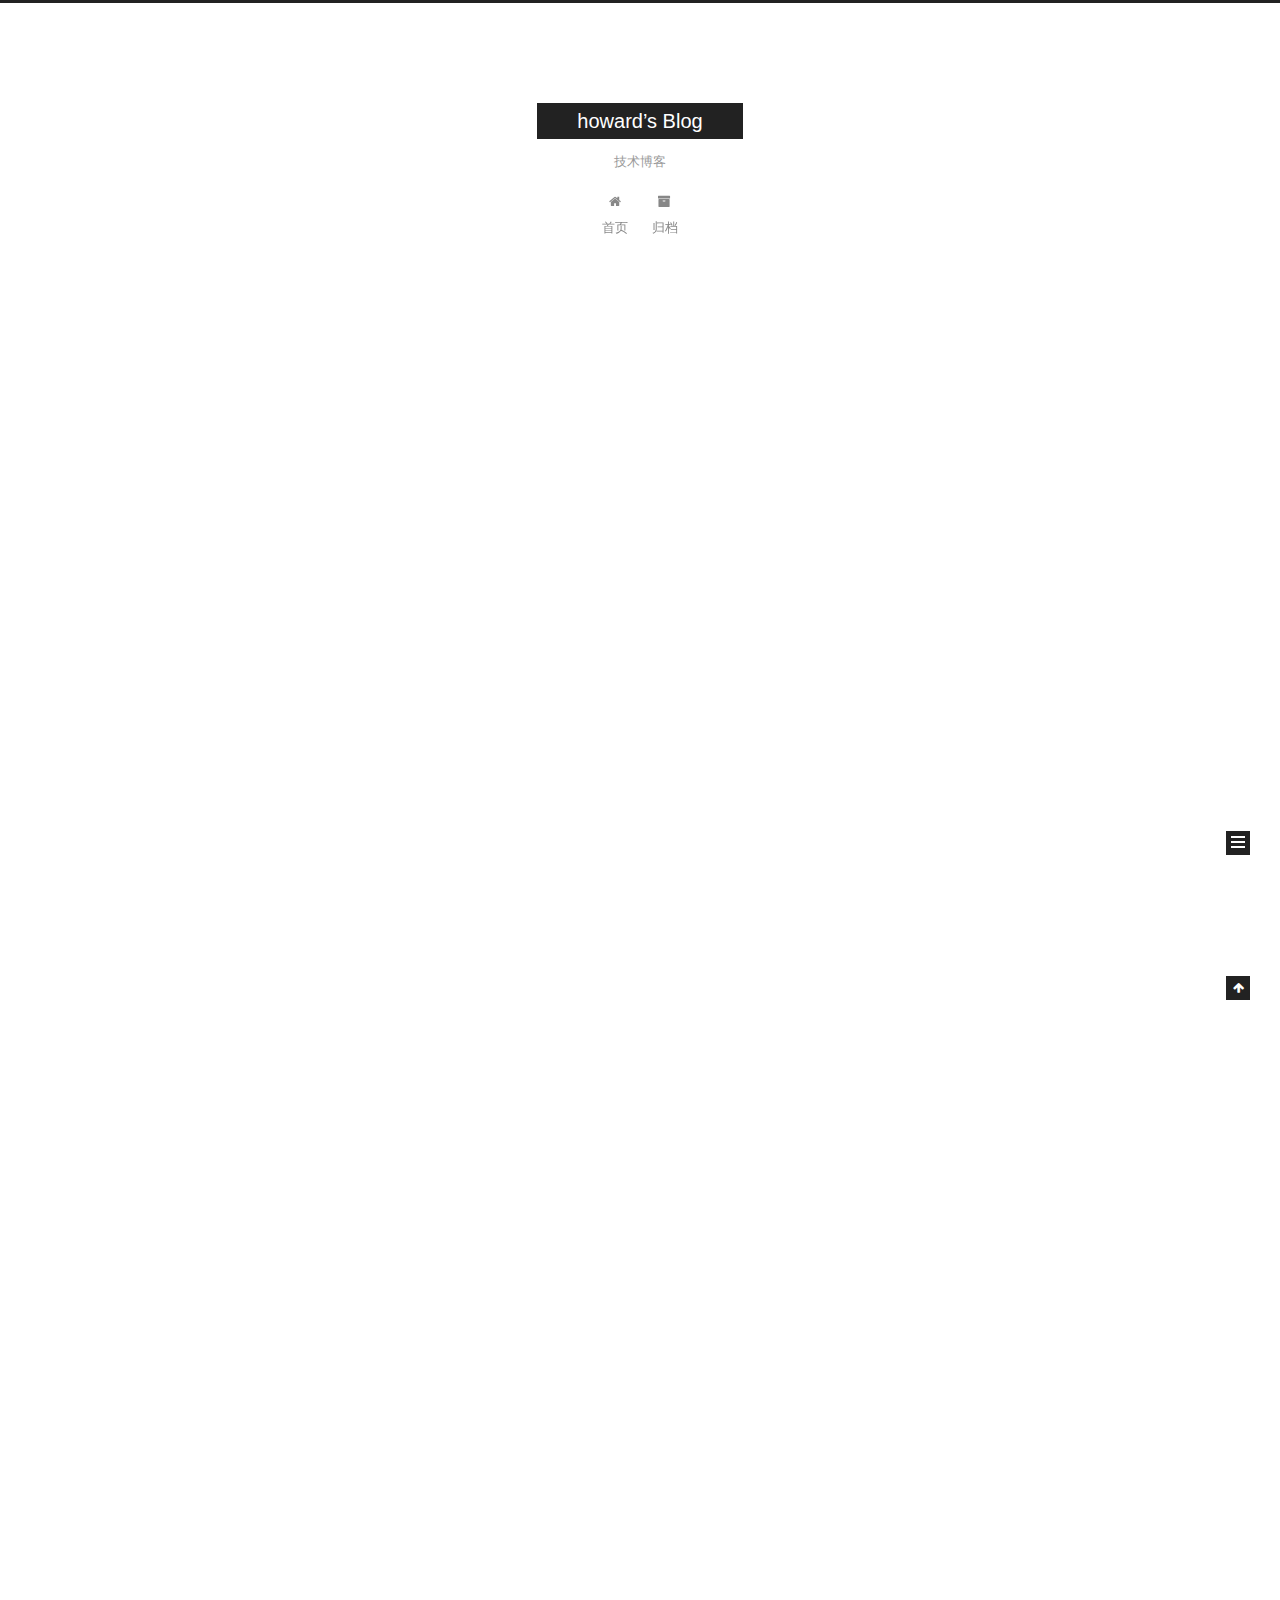
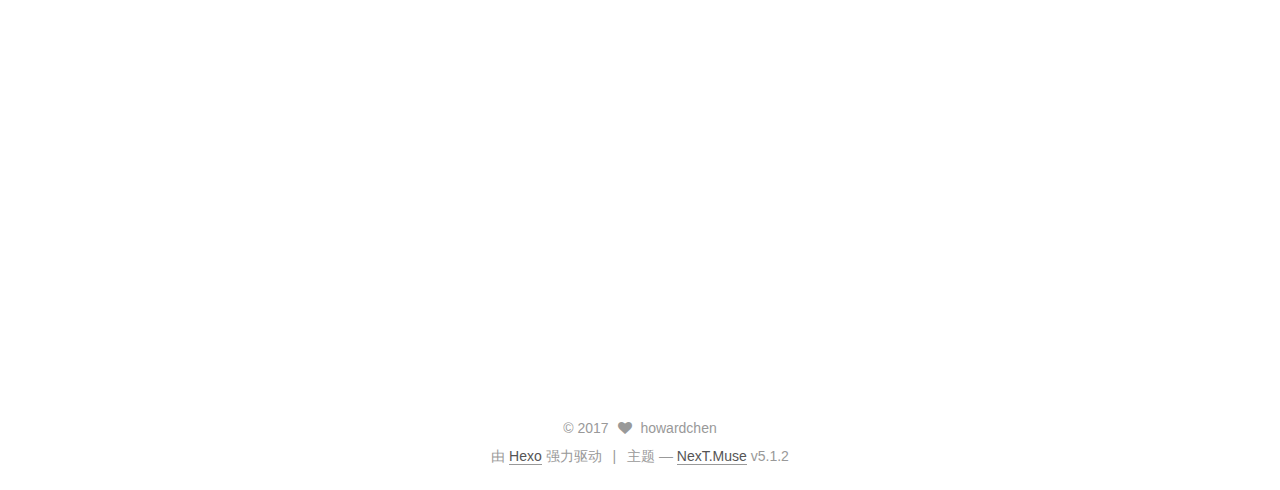
<file: index.html>
<!DOCTYPE html>



  


<html class="theme-next muse use-motion" lang="zh-Hans">
<head>
  <meta charset="UTF-8"/>
<meta http-equiv="X-UA-Compatible" content="IE=edge" />
<meta name="viewport" content="width=device-width, initial-scale=1, maximum-scale=1"/>
<meta name="theme-color" content="#222">









<meta http-equiv="Cache-Control" content="no-transform" />
<meta http-equiv="Cache-Control" content="no-siteapp" />
















  
  
  <link href="/lib/fancybox/source/jquery.fancybox.css?v=2.1.5" rel="stylesheet" type="text/css" />







<link href="/lib/font-awesome/css/font-awesome.min.css?v=4.6.2" rel="stylesheet" type="text/css" />

<link href="/css/main.css?v=5.1.2" rel="stylesheet" type="text/css" />


  <meta name="keywords" content="Hexo, NexT" />








  <link rel="shortcut icon" type="image/x-icon" href="/favicon.ico?v=5.1.2" />






<meta name="description" content="技术博客">
<meta property="og:type" content="website">
<meta property="og:title" content="howard’s Blog">
<meta property="og:url" content="http://chenhaoyang.xyz/index.html">
<meta property="og:site_name" content="howard’s Blog">
<meta property="og:description" content="技术博客">
<meta property="og:locale" content="zh-Hans">
<meta name="twitter:card" content="summary">
<meta name="twitter:title" content="howard’s Blog">
<meta name="twitter:description" content="技术博客">



<script type="text/javascript" id="hexo.configurations">
  var NexT = window.NexT || {};
  var CONFIG = {
    root: '/',
    scheme: 'Muse',
    version: '5.1.2',
    sidebar: {"position":"left","display":"post","offset":12,"offset_float":12,"b2t":false,"scrollpercent":false,"onmobile":false},
    fancybox: true,
    tabs: true,
    motion: {"enable":true,"async":false,"transition":{"post_block":"fadeIn","post_header":"slideDownIn","post_body":"slideDownIn","coll_header":"slideLeftIn"}},
    duoshuo: {
      userId: '0',
      author: '博主'
    },
    algolia: {
      applicationID: '',
      apiKey: '',
      indexName: '',
      hits: {"per_page":10},
      labels: {"input_placeholder":"Search for Posts","hits_empty":"We didn't find any results for the search: ${query}","hits_stats":"${hits} results found in ${time} ms"}
    }
  };
</script>



  <link rel="canonical" href="http://chenhaoyang.xyz/"/>





  <title>howard’s Blog</title>
  








</head>

<body itemscope itemtype="http://schema.org/WebPage" lang="zh-Hans">

  
  
    
  

  <div class="container sidebar-position-left 
  page-home">
    <div class="headband"></div>

    <header id="header" class="header" itemscope itemtype="http://schema.org/WPHeader">
      <div class="header-inner"><div class="site-brand-wrapper">
  <div class="site-meta ">
    

    <div class="custom-logo-site-title">
      <a href="/"  class="brand" rel="start">
        <span class="logo-line-before"><i></i></span>
        <span class="site-title">howard’s Blog</span>
        <span class="logo-line-after"><i></i></span>
      </a>
    </div>
      
        <p class="site-subtitle">技术博客</p>
      
  </div>

  <div class="site-nav-toggle">
    <button>
      <span class="btn-bar"></span>
      <span class="btn-bar"></span>
      <span class="btn-bar"></span>
    </button>
  </div>
</div>

<nav class="site-nav">
  

  
    <ul id="menu" class="menu">
      
        
        <li class="menu-item menu-item-home">
          <a href="/" rel="section">
            
              <i class="menu-item-icon fa fa-fw fa-home"></i> <br />
            
            首页
          </a>
        </li>
      
        
        <li class="menu-item menu-item-archives">
          <a href="/archives/" rel="section">
            
              <i class="menu-item-icon fa fa-fw fa-archive"></i> <br />
            
            归档
          </a>
        </li>
      

      
    </ul>
  

  
</nav>



 </div>
    </header>

    <main id="main" class="main">
      <div class="main-inner">
        <div class="content-wrap">
          <div id="content" class="content">
            
  <section id="posts" class="posts-expand">
    
      

  

  
  
  

  <article class="post post-type-normal" itemscope itemtype="http://schema.org/Article">
  
  
  
  <div class="post-block">
    <link itemprop="mainEntityOfPage" href="http://chenhaoyang.xyz/2017/09/21/hello-hexo/">

    <span hidden itemprop="author" itemscope itemtype="http://schema.org/Person">
      <meta itemprop="name" content="howardchen">
      <meta itemprop="description" content="">
      <meta itemprop="image" content="/images/avatar.gif">
    </span>

    <span hidden itemprop="publisher" itemscope itemtype="http://schema.org/Organization">
      <meta itemprop="name" content="howard’s Blog">
    </span>

    
      <header class="post-header">

        
        
          <h1 class="post-title" itemprop="name headline">
                
                <a class="post-title-link" href="/2017/09/21/hello-hexo/" itemprop="url">hello hexo</a></h1>
        

        <div class="post-meta">
          <span class="post-time">
            
              <span class="post-meta-item-icon">
                <i class="fa fa-calendar-o"></i>
              </span>
              
                <span class="post-meta-item-text">发表于</span>
              
              <time title="创建于" itemprop="dateCreated datePublished" datetime="2017-09-21T16:14:58+08:00">
                2017-09-21
              </time>
            

            

            
          </span>

          

          
            
          

          
          

          

          

          

        </div>
      </header>
    

    
    
    
    <div class="post-body" itemprop="articleBody">

      
      

      
        
          
            <p>APPstore更改：<br>·美梨管店-手机上的全能店长<br>APP关键词修改：<br>美甲帮、美甲店、美甲、经营、管理、会员系统、记账软件、美业、店务通<br>介绍：<br>美梨管店，手机里的全能店长<br>美甲帮店务通正式更名为“美梨管店”<br>美梨管店，万家美甲店的选择。专注支持美甲店经营，软件服务全部免费。<br>【特色店员端】<br>-自动统计员工业绩，激发店员积极性<br>-店主员工权限有区分，保护店铺数据信息<br>【经营数据】<br>-生成数据报表，经营情况一目了然<br>-生成员工业绩报表，奖罚有依据<br>【买单记账】<br>-开通特色店员端，全店记账，高效有序<br>-会员消费智能扣卡，快速准确<br>-模拟店铺买单场景，先签字，后扣卡<br>【多种会员卡】<br>-储值卡、次卡、集戳卡等，形式多样更懂你<br>-支持记录附赠项目，满足多种办卡需要<br>【会员系统】<br>-会员信息统一管理，一键查询，快速买单<br>-备注会员信息，建立会员档案<br>-关注官方公众号，耗卡实时有提醒<br>【员工提成】<br>-月末薪资自动算，结算工资不用愁<br>-多种提成方式，总有一种你能用<br>【海报模板】<br>-每周五上新海报模板，助力店铺宣传活动<br>-专业人员操刀制作，独家成品海报&amp;文案<br>-自带预约二维码，扫一扫方便预约<br>【顾客预约】<br>-自动生成预约二维码，客人微信扫一扫自助预约<br>-关注官方公众号，预约实时有提醒<br>【微信小程序】<br>-客人有微信就能用，免下载、免安装<br>-一键导入美甲帮海量款式，客人选款不重样<br>-选款成功一键预约，减少客人等待时间<br>-预设优惠券，吸引客人领券消费<br>丢掉你的记账本，感受美梨管店带来的智能和贴心吧！<br>更新：<br>·美甲帮店务通正式更名为美梨管店<br>·美梨管店所有功能开放免费<br>· 新注册用户需身份验证方可开店<br>·支持了ios11<br>APPstore图片<br>·特色顾客系统，轻松管理会员<br>·消费预约通知，微信实时接收<br>·每周海报模板，添彩拓客活动<br>·激活小程序，客人微信自助选款</p>

          
        
      
    </div>
    
    
    

    

    

    

    <footer class="post-footer">
      

      

      

      
      
        <div class="post-eof"></div>
      
    </footer>
  </div>
  
  
  
  </article>


    
  </section>

  


          </div>
          


          

        </div>
        
          
  
  <div class="sidebar-toggle">
    <div class="sidebar-toggle-line-wrap">
      <span class="sidebar-toggle-line sidebar-toggle-line-first"></span>
      <span class="sidebar-toggle-line sidebar-toggle-line-middle"></span>
      <span class="sidebar-toggle-line sidebar-toggle-line-last"></span>
    </div>
  </div>

  <aside id="sidebar" class="sidebar">
    
    <div class="sidebar-inner">

      

      

      <section class="site-overview sidebar-panel sidebar-panel-active">
        <div class="site-author motion-element" itemprop="author" itemscope itemtype="http://schema.org/Person">
          
            <p class="site-author-name" itemprop="name">howardchen</p>
            <p class="site-description motion-element" itemprop="description">技术博客</p>
        </div>

        <nav class="site-state motion-element">

          
            <div class="site-state-item site-state-posts">
            
              <a href="/archives/">
            
                <span class="site-state-item-count">1</span>
                <span class="site-state-item-name">日志</span>
              </a>
            </div>
          

          

          

        </nav>

        

        <div class="links-of-author motion-element">
          
        </div>

        
        

        
        

        


      </section>

      

      

    </div>
  </aside>


        
      </div>
    </main>

    <footer id="footer" class="footer">
      <div class="footer-inner">
        <div class="copyright" >
  
  &copy; 
  <span itemprop="copyrightYear">2017</span>
  <span class="with-love">
    <i class="fa fa-heart"></i>
  </span>
  <span class="author" itemprop="copyrightHolder">howardchen</span>

  
</div>


  <div class="powered-by">由 <a class="theme-link" href="https://hexo.io">Hexo</a> 强力驱动</div>

  <span class="post-meta-divider">|</span>

  <div class="theme-info">主题 &mdash; <a class="theme-link" href="https://github.com/iissnan/hexo-theme-next">NexT.Muse</a> v5.1.2</div>


        







        
      </div>
    </footer>

    
      <div class="back-to-top">
        <i class="fa fa-arrow-up"></i>
        
      </div>
    

  </div>

  

<script type="text/javascript">
  if (Object.prototype.toString.call(window.Promise) !== '[object Function]') {
    window.Promise = null;
  }
</script>









  












  
  <script type="text/javascript" src="/lib/jquery/index.js?v=2.1.3"></script>

  
  <script type="text/javascript" src="/lib/fastclick/lib/fastclick.min.js?v=1.0.6"></script>

  
  <script type="text/javascript" src="/lib/jquery_lazyload/jquery.lazyload.js?v=1.9.7"></script>

  
  <script type="text/javascript" src="/lib/velocity/velocity.min.js?v=1.2.1"></script>

  
  <script type="text/javascript" src="/lib/velocity/velocity.ui.min.js?v=1.2.1"></script>

  
  <script type="text/javascript" src="/lib/fancybox/source/jquery.fancybox.pack.js?v=2.1.5"></script>


  


  <script type="text/javascript" src="/js/src/utils.js?v=5.1.2"></script>

  <script type="text/javascript" src="/js/src/motion.js?v=5.1.2"></script>



  
  

  <script type="text/javascript" src="/js/src/scrollspy.js?v=5.1.2"></script>
<script type="text/javascript" src="/js/src/post-details.js?v=5.1.2"></script>


  

  


  <script type="text/javascript" src="/js/src/bootstrap.js?v=5.1.2"></script>



  


  




	





  





  








  





  

  

  

  

  

  

</body>
</html>
</file>
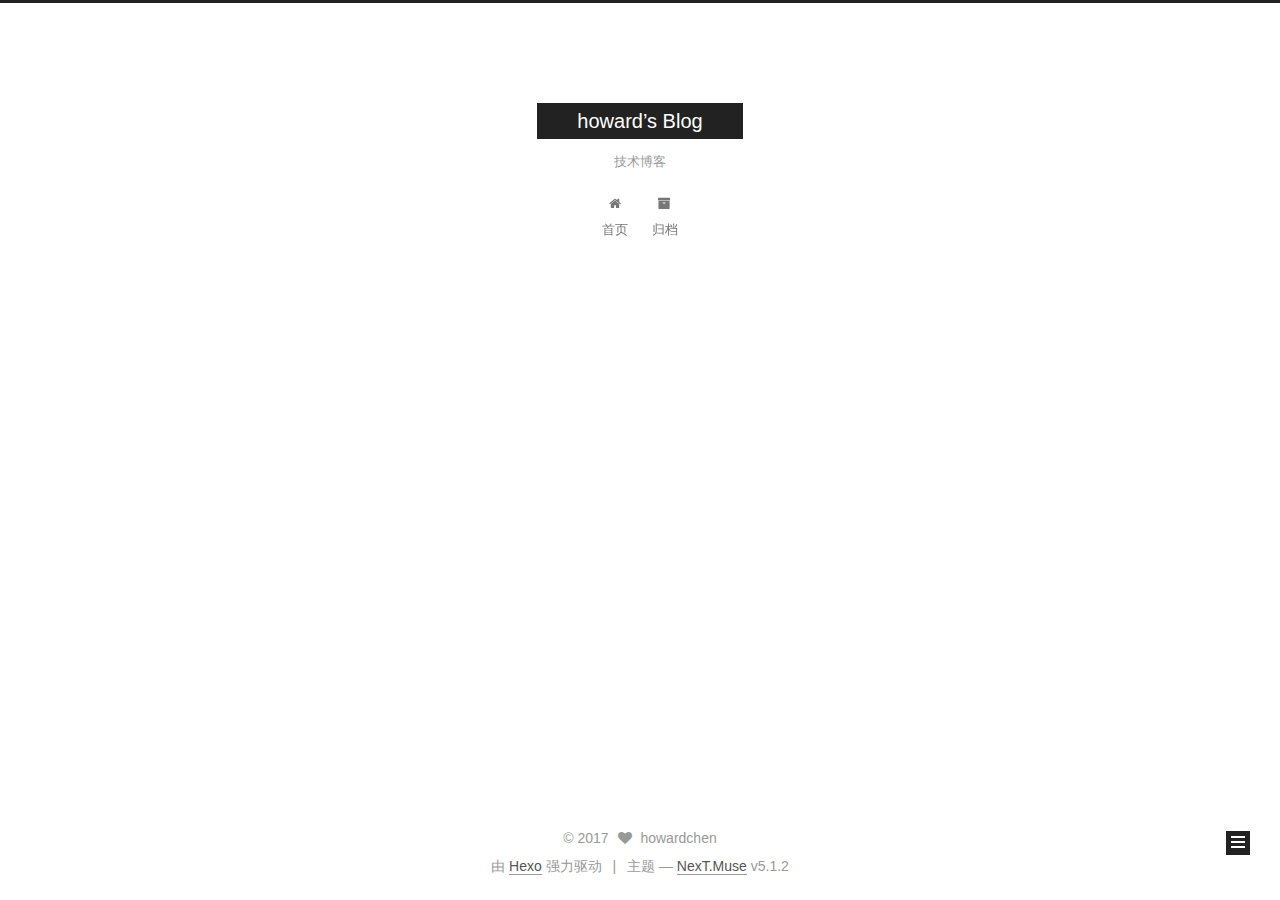
<file: archives/index.html>
<!DOCTYPE html>



  


<html class="theme-next muse use-motion" lang="zh-Hans">
<head>
  <meta charset="UTF-8"/>
<meta http-equiv="X-UA-Compatible" content="IE=edge" />
<meta name="viewport" content="width=device-width, initial-scale=1, maximum-scale=1"/>
<meta name="theme-color" content="#222">









<meta http-equiv="Cache-Control" content="no-transform" />
<meta http-equiv="Cache-Control" content="no-siteapp" />
















  
  
  <link href="/lib/fancybox/source/jquery.fancybox.css?v=2.1.5" rel="stylesheet" type="text/css" />







<link href="/lib/font-awesome/css/font-awesome.min.css?v=4.6.2" rel="stylesheet" type="text/css" />

<link href="/css/main.css?v=5.1.2" rel="stylesheet" type="text/css" />


  <meta name="keywords" content="Hexo, NexT" />








  <link rel="shortcut icon" type="image/x-icon" href="/favicon.ico?v=5.1.2" />






<meta name="description" content="技术博客">
<meta property="og:type" content="website">
<meta property="og:title" content="howard’s Blog">
<meta property="og:url" content="http://chenhaoyang.xyz/archives/index.html">
<meta property="og:site_name" content="howard’s Blog">
<meta property="og:description" content="技术博客">
<meta property="og:locale" content="zh-Hans">
<meta name="twitter:card" content="summary">
<meta name="twitter:title" content="howard’s Blog">
<meta name="twitter:description" content="技术博客">



<script type="text/javascript" id="hexo.configurations">
  var NexT = window.NexT || {};
  var CONFIG = {
    root: '/',
    scheme: 'Muse',
    version: '5.1.2',
    sidebar: {"position":"left","display":"post","offset":12,"offset_float":12,"b2t":false,"scrollpercent":false,"onmobile":false},
    fancybox: true,
    tabs: true,
    motion: {"enable":true,"async":false,"transition":{"post_block":"fadeIn","post_header":"slideDownIn","post_body":"slideDownIn","coll_header":"slideLeftIn"}},
    duoshuo: {
      userId: '0',
      author: '博主'
    },
    algolia: {
      applicationID: '',
      apiKey: '',
      indexName: '',
      hits: {"per_page":10},
      labels: {"input_placeholder":"Search for Posts","hits_empty":"We didn't find any results for the search: ${query}","hits_stats":"${hits} results found in ${time} ms"}
    }
  };
</script>



  <link rel="canonical" href="http://chenhaoyang.xyz/archives/"/>





  <title>归档 | howard’s Blog</title>
  








</head>

<body itemscope itemtype="http://schema.org/WebPage" lang="zh-Hans">

  
  
    
  

  <div class="container sidebar-position-left page-archive">
    <div class="headband"></div>

    <header id="header" class="header" itemscope itemtype="http://schema.org/WPHeader">
      <div class="header-inner"><div class="site-brand-wrapper">
  <div class="site-meta ">
    

    <div class="custom-logo-site-title">
      <a href="/"  class="brand" rel="start">
        <span class="logo-line-before"><i></i></span>
        <span class="site-title">howard’s Blog</span>
        <span class="logo-line-after"><i></i></span>
      </a>
    </div>
      
        <p class="site-subtitle">技术博客</p>
      
  </div>

  <div class="site-nav-toggle">
    <button>
      <span class="btn-bar"></span>
      <span class="btn-bar"></span>
      <span class="btn-bar"></span>
    </button>
  </div>
</div>

<nav class="site-nav">
  

  
    <ul id="menu" class="menu">
      
        
        <li class="menu-item menu-item-home">
          <a href="/" rel="section">
            
              <i class="menu-item-icon fa fa-fw fa-home"></i> <br />
            
            首页
          </a>
        </li>
      
        
        <li class="menu-item menu-item-archives">
          <a href="/archives/" rel="section">
            
              <i class="menu-item-icon fa fa-fw fa-archive"></i> <br />
            
            归档
          </a>
        </li>
      

      
    </ul>
  

  
</nav>



 </div>
    </header>

    <main id="main" class="main">
      <div class="main-inner">
        <div class="content-wrap">
          <div id="content" class="content">
            

  
  
  
  <div class="post-block archive">
    <div id="posts" class="posts-collapse">
      <span class="archive-move-on"></span>

      <span class="archive-page-counter">
        
        
        
          
        
        嗯..! 目前共计 1 篇日志。 继续努力。
      </span>

      

        
        
        

        
          
          <div class="collection-title">
            <h1 class="archive-year" id="archive-year-2017">2017</h1>
          </div>
        
        

        

  <article class="post post-type-normal" itemscope itemtype="http://schema.org/Article">
    <header class="post-header">

      <h2 class="post-title">
        
            <a class="post-title-link" href="/2017/09/21/hello-hexo/" itemprop="url">
              
                <span itemprop="name">hello hexo</span>
              
            </a>
        
      </h2>

      <div class="post-meta">
        <time class="post-time" itemprop="dateCreated"
              datetime="2017-09-21T16:14:58+08:00"
              content="2017-09-21" >
          09-21
        </time>
      </div>

    </header>
  </article>



      

    </div>
  </div>
  
  
  

  



          </div>
          


          

        </div>
        
          
  
  <div class="sidebar-toggle">
    <div class="sidebar-toggle-line-wrap">
      <span class="sidebar-toggle-line sidebar-toggle-line-first"></span>
      <span class="sidebar-toggle-line sidebar-toggle-line-middle"></span>
      <span class="sidebar-toggle-line sidebar-toggle-line-last"></span>
    </div>
  </div>

  <aside id="sidebar" class="sidebar">
    
    <div class="sidebar-inner">

      

      

      <section class="site-overview sidebar-panel sidebar-panel-active">
        <div class="site-author motion-element" itemprop="author" itemscope itemtype="http://schema.org/Person">
          
            <p class="site-author-name" itemprop="name">howardchen</p>
            <p class="site-description motion-element" itemprop="description">技术博客</p>
        </div>

        <nav class="site-state motion-element">

          
            <div class="site-state-item site-state-posts">
            
              <a href="/archives/">
            
                <span class="site-state-item-count">1</span>
                <span class="site-state-item-name">日志</span>
              </a>
            </div>
          

          

          

        </nav>

        

        <div class="links-of-author motion-element">
          
        </div>

        
        

        
        

        


      </section>

      

      

    </div>
  </aside>


        
      </div>
    </main>

    <footer id="footer" class="footer">
      <div class="footer-inner">
        <div class="copyright" >
  
  &copy; 
  <span itemprop="copyrightYear">2017</span>
  <span class="with-love">
    <i class="fa fa-heart"></i>
  </span>
  <span class="author" itemprop="copyrightHolder">howardchen</span>

  
</div>


  <div class="powered-by">由 <a class="theme-link" href="https://hexo.io">Hexo</a> 强力驱动</div>

  <span class="post-meta-divider">|</span>

  <div class="theme-info">主题 &mdash; <a class="theme-link" href="https://github.com/iissnan/hexo-theme-next">NexT.Muse</a> v5.1.2</div>


        







        
      </div>
    </footer>

    
      <div class="back-to-top">
        <i class="fa fa-arrow-up"></i>
        
      </div>
    

  </div>

  

<script type="text/javascript">
  if (Object.prototype.toString.call(window.Promise) !== '[object Function]') {
    window.Promise = null;
  }
</script>









  












  
  <script type="text/javascript" src="/lib/jquery/index.js?v=2.1.3"></script>

  
  <script type="text/javascript" src="/lib/fastclick/lib/fastclick.min.js?v=1.0.6"></script>

  
  <script type="text/javascript" src="/lib/jquery_lazyload/jquery.lazyload.js?v=1.9.7"></script>

  
  <script type="text/javascript" src="/lib/velocity/velocity.min.js?v=1.2.1"></script>

  
  <script type="text/javascript" src="/lib/velocity/velocity.ui.min.js?v=1.2.1"></script>

  
  <script type="text/javascript" src="/lib/fancybox/source/jquery.fancybox.pack.js?v=2.1.5"></script>


  


  <script type="text/javascript" src="/js/src/utils.js?v=5.1.2"></script>

  <script type="text/javascript" src="/js/src/motion.js?v=5.1.2"></script>



  
  

  <script type="text/javascript" src="/js/src/scrollspy.js?v=5.1.2"></script>
<script type="text/javascript" src="/js/src/post-details.js?v=5.1.2"></script>


  

  


  <script type="text/javascript" src="/js/src/bootstrap.js?v=5.1.2"></script>



  


  




	





  





  








  





  

  

  

  

  

  

</body>
</html>
</file>
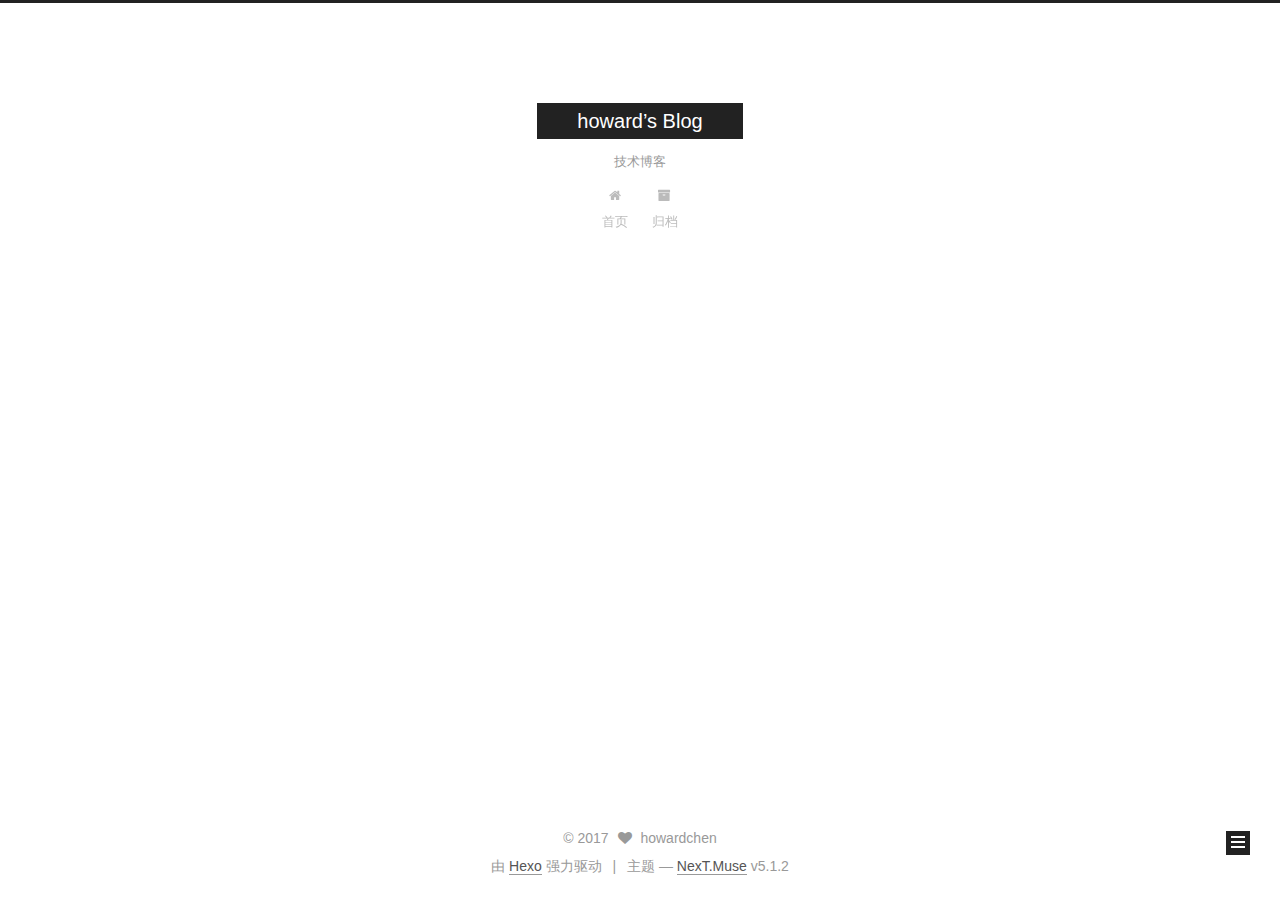
<file: archives/2017/index.html>
<!DOCTYPE html>



  


<html class="theme-next muse use-motion" lang="zh-Hans">
<head>
  <meta charset="UTF-8"/>
<meta http-equiv="X-UA-Compatible" content="IE=edge" />
<meta name="viewport" content="width=device-width, initial-scale=1, maximum-scale=1"/>
<meta name="theme-color" content="#222">









<meta http-equiv="Cache-Control" content="no-transform" />
<meta http-equiv="Cache-Control" content="no-siteapp" />
















  
  
  <link href="/lib/fancybox/source/jquery.fancybox.css?v=2.1.5" rel="stylesheet" type="text/css" />







<link href="/lib/font-awesome/css/font-awesome.min.css?v=4.6.2" rel="stylesheet" type="text/css" />

<link href="/css/main.css?v=5.1.2" rel="stylesheet" type="text/css" />


  <meta name="keywords" content="Hexo, NexT" />








  <link rel="shortcut icon" type="image/x-icon" href="/favicon.ico?v=5.1.2" />






<meta name="description" content="技术博客">
<meta property="og:type" content="website">
<meta property="og:title" content="howard’s Blog">
<meta property="og:url" content="http://chenhaoyang.xyz/archives/2017/index.html">
<meta property="og:site_name" content="howard’s Blog">
<meta property="og:description" content="技术博客">
<meta property="og:locale" content="zh-Hans">
<meta name="twitter:card" content="summary">
<meta name="twitter:title" content="howard’s Blog">
<meta name="twitter:description" content="技术博客">



<script type="text/javascript" id="hexo.configurations">
  var NexT = window.NexT || {};
  var CONFIG = {
    root: '/',
    scheme: 'Muse',
    version: '5.1.2',
    sidebar: {"position":"left","display":"post","offset":12,"offset_float":12,"b2t":false,"scrollpercent":false,"onmobile":false},
    fancybox: true,
    tabs: true,
    motion: {"enable":true,"async":false,"transition":{"post_block":"fadeIn","post_header":"slideDownIn","post_body":"slideDownIn","coll_header":"slideLeftIn"}},
    duoshuo: {
      userId: '0',
      author: '博主'
    },
    algolia: {
      applicationID: '',
      apiKey: '',
      indexName: '',
      hits: {"per_page":10},
      labels: {"input_placeholder":"Search for Posts","hits_empty":"We didn't find any results for the search: ${query}","hits_stats":"${hits} results found in ${time} ms"}
    }
  };
</script>



  <link rel="canonical" href="http://chenhaoyang.xyz/archives/2017/"/>





  <title>归档 | howard’s Blog</title>
  








</head>

<body itemscope itemtype="http://schema.org/WebPage" lang="zh-Hans">

  
  
    
  

  <div class="container sidebar-position-left page-archive">
    <div class="headband"></div>

    <header id="header" class="header" itemscope itemtype="http://schema.org/WPHeader">
      <div class="header-inner"><div class="site-brand-wrapper">
  <div class="site-meta ">
    

    <div class="custom-logo-site-title">
      <a href="/"  class="brand" rel="start">
        <span class="logo-line-before"><i></i></span>
        <span class="site-title">howard’s Blog</span>
        <span class="logo-line-after"><i></i></span>
      </a>
    </div>
      
        <p class="site-subtitle">技术博客</p>
      
  </div>

  <div class="site-nav-toggle">
    <button>
      <span class="btn-bar"></span>
      <span class="btn-bar"></span>
      <span class="btn-bar"></span>
    </button>
  </div>
</div>

<nav class="site-nav">
  

  
    <ul id="menu" class="menu">
      
        
        <li class="menu-item menu-item-home">
          <a href="/" rel="section">
            
              <i class="menu-item-icon fa fa-fw fa-home"></i> <br />
            
            首页
          </a>
        </li>
      
        
        <li class="menu-item menu-item-archives">
          <a href="/archives/" rel="section">
            
              <i class="menu-item-icon fa fa-fw fa-archive"></i> <br />
            
            归档
          </a>
        </li>
      

      
    </ul>
  

  
</nav>



 </div>
    </header>

    <main id="main" class="main">
      <div class="main-inner">
        <div class="content-wrap">
          <div id="content" class="content">
            

  
  
  
  <div class="post-block archive">
    <div id="posts" class="posts-collapse">
      <span class="archive-move-on"></span>

      <span class="archive-page-counter">
        
        
        
          
        
        嗯..! 目前共计 1 篇日志。 继续努力。
      </span>

      

        
        
        

        
          
          <div class="collection-title">
            <h1 class="archive-year" id="archive-year-2017">2017</h1>
          </div>
        
        

        

  <article class="post post-type-normal" itemscope itemtype="http://schema.org/Article">
    <header class="post-header">

      <h2 class="post-title">
        
            <a class="post-title-link" href="/2017/09/21/hello-hexo/" itemprop="url">
              
                <span itemprop="name">hello hexo</span>
              
            </a>
        
      </h2>

      <div class="post-meta">
        <time class="post-time" itemprop="dateCreated"
              datetime="2017-09-21T16:14:58+08:00"
              content="2017-09-21" >
          09-21
        </time>
      </div>

    </header>
  </article>



      

    </div>
  </div>
  
  
  

  



          </div>
          


          

        </div>
        
          
  
  <div class="sidebar-toggle">
    <div class="sidebar-toggle-line-wrap">
      <span class="sidebar-toggle-line sidebar-toggle-line-first"></span>
      <span class="sidebar-toggle-line sidebar-toggle-line-middle"></span>
      <span class="sidebar-toggle-line sidebar-toggle-line-last"></span>
    </div>
  </div>

  <aside id="sidebar" class="sidebar">
    
    <div class="sidebar-inner">

      

      

      <section class="site-overview sidebar-panel sidebar-panel-active">
        <div class="site-author motion-element" itemprop="author" itemscope itemtype="http://schema.org/Person">
          
            <p class="site-author-name" itemprop="name">howardchen</p>
            <p class="site-description motion-element" itemprop="description">技术博客</p>
        </div>

        <nav class="site-state motion-element">

          
            <div class="site-state-item site-state-posts">
            
              <a href="/archives/">
            
                <span class="site-state-item-count">1</span>
                <span class="site-state-item-name">日志</span>
              </a>
            </div>
          

          

          

        </nav>

        

        <div class="links-of-author motion-element">
          
        </div>

        
        

        
        

        


      </section>

      

      

    </div>
  </aside>


        
      </div>
    </main>

    <footer id="footer" class="footer">
      <div class="footer-inner">
        <div class="copyright" >
  
  &copy; 
  <span itemprop="copyrightYear">2017</span>
  <span class="with-love">
    <i class="fa fa-heart"></i>
  </span>
  <span class="author" itemprop="copyrightHolder">howardchen</span>

  
</div>


  <div class="powered-by">由 <a class="theme-link" href="https://hexo.io">Hexo</a> 强力驱动</div>

  <span class="post-meta-divider">|</span>

  <div class="theme-info">主题 &mdash; <a class="theme-link" href="https://github.com/iissnan/hexo-theme-next">NexT.Muse</a> v5.1.2</div>


        







        
      </div>
    </footer>

    
      <div class="back-to-top">
        <i class="fa fa-arrow-up"></i>
        
      </div>
    

  </div>

  

<script type="text/javascript">
  if (Object.prototype.toString.call(window.Promise) !== '[object Function]') {
    window.Promise = null;
  }
</script>









  












  
  <script type="text/javascript" src="/lib/jquery/index.js?v=2.1.3"></script>

  
  <script type="text/javascript" src="/lib/fastclick/lib/fastclick.min.js?v=1.0.6"></script>

  
  <script type="text/javascript" src="/lib/jquery_lazyload/jquery.lazyload.js?v=1.9.7"></script>

  
  <script type="text/javascript" src="/lib/velocity/velocity.min.js?v=1.2.1"></script>

  
  <script type="text/javascript" src="/lib/velocity/velocity.ui.min.js?v=1.2.1"></script>

  
  <script type="text/javascript" src="/lib/fancybox/source/jquery.fancybox.pack.js?v=2.1.5"></script>


  


  <script type="text/javascript" src="/js/src/utils.js?v=5.1.2"></script>

  <script type="text/javascript" src="/js/src/motion.js?v=5.1.2"></script>



  
  

  <script type="text/javascript" src="/js/src/scrollspy.js?v=5.1.2"></script>
<script type="text/javascript" src="/js/src/post-details.js?v=5.1.2"></script>


  

  


  <script type="text/javascript" src="/js/src/bootstrap.js?v=5.1.2"></script>



  


  




	





  





  








  





  

  

  

  

  

  

</body>
</html>
</file>
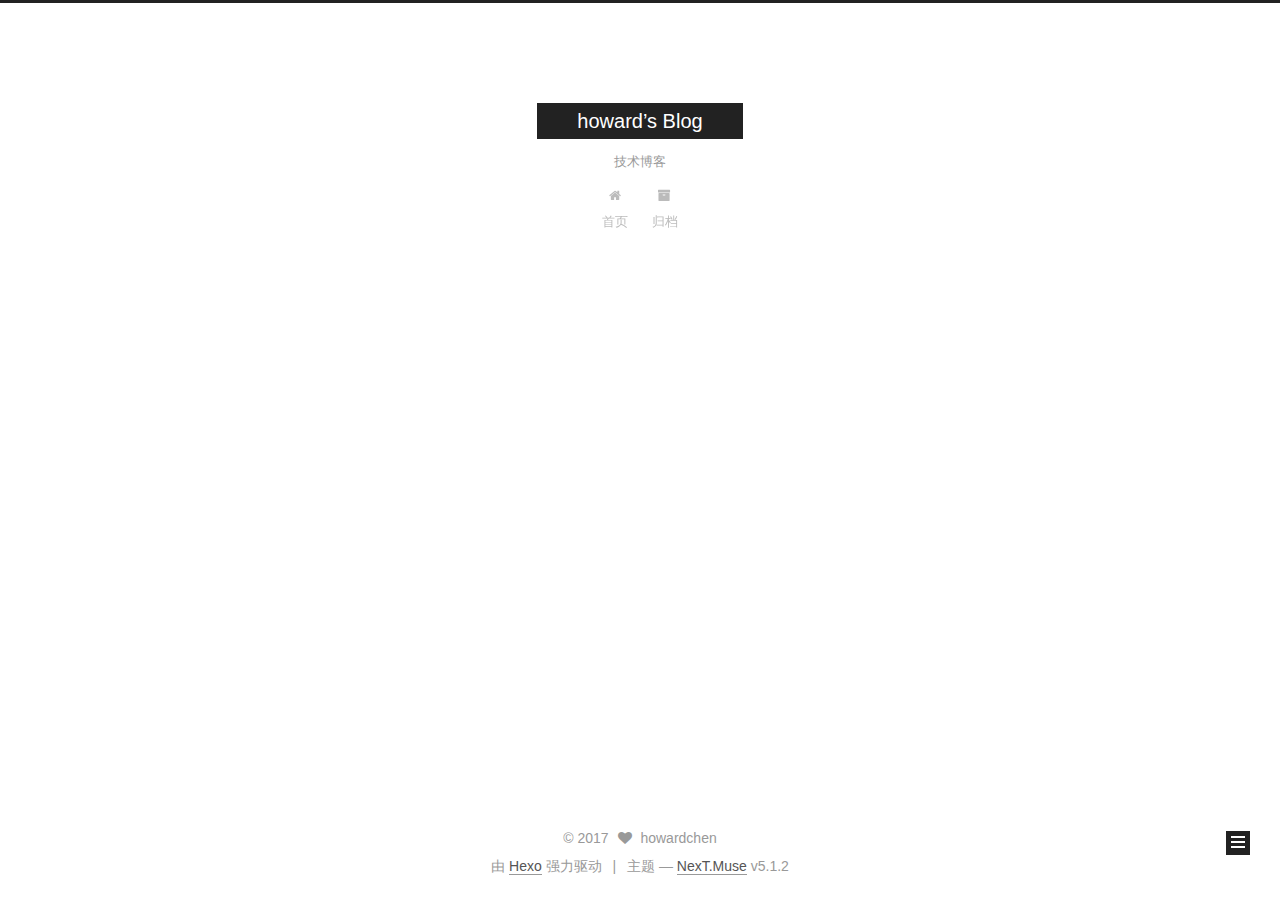
<file: archives/2017/09/index.html>
<!DOCTYPE html>



  


<html class="theme-next muse use-motion" lang="zh-Hans">
<head>
  <meta charset="UTF-8"/>
<meta http-equiv="X-UA-Compatible" content="IE=edge" />
<meta name="viewport" content="width=device-width, initial-scale=1, maximum-scale=1"/>
<meta name="theme-color" content="#222">









<meta http-equiv="Cache-Control" content="no-transform" />
<meta http-equiv="Cache-Control" content="no-siteapp" />
















  
  
  <link href="/lib/fancybox/source/jquery.fancybox.css?v=2.1.5" rel="stylesheet" type="text/css" />







<link href="/lib/font-awesome/css/font-awesome.min.css?v=4.6.2" rel="stylesheet" type="text/css" />

<link href="/css/main.css?v=5.1.2" rel="stylesheet" type="text/css" />


  <meta name="keywords" content="Hexo, NexT" />








  <link rel="shortcut icon" type="image/x-icon" href="/favicon.ico?v=5.1.2" />






<meta name="description" content="技术博客">
<meta property="og:type" content="website">
<meta property="og:title" content="howard’s Blog">
<meta property="og:url" content="http://chenhaoyang.xyz/archives/2017/09/index.html">
<meta property="og:site_name" content="howard’s Blog">
<meta property="og:description" content="技术博客">
<meta property="og:locale" content="zh-Hans">
<meta name="twitter:card" content="summary">
<meta name="twitter:title" content="howard’s Blog">
<meta name="twitter:description" content="技术博客">



<script type="text/javascript" id="hexo.configurations">
  var NexT = window.NexT || {};
  var CONFIG = {
    root: '/',
    scheme: 'Muse',
    version: '5.1.2',
    sidebar: {"position":"left","display":"post","offset":12,"offset_float":12,"b2t":false,"scrollpercent":false,"onmobile":false},
    fancybox: true,
    tabs: true,
    motion: {"enable":true,"async":false,"transition":{"post_block":"fadeIn","post_header":"slideDownIn","post_body":"slideDownIn","coll_header":"slideLeftIn"}},
    duoshuo: {
      userId: '0',
      author: '博主'
    },
    algolia: {
      applicationID: '',
      apiKey: '',
      indexName: '',
      hits: {"per_page":10},
      labels: {"input_placeholder":"Search for Posts","hits_empty":"We didn't find any results for the search: ${query}","hits_stats":"${hits} results found in ${time} ms"}
    }
  };
</script>



  <link rel="canonical" href="http://chenhaoyang.xyz/archives/2017/09/"/>





  <title>归档 | howard’s Blog</title>
  








</head>

<body itemscope itemtype="http://schema.org/WebPage" lang="zh-Hans">

  
  
    
  

  <div class="container sidebar-position-left page-archive">
    <div class="headband"></div>

    <header id="header" class="header" itemscope itemtype="http://schema.org/WPHeader">
      <div class="header-inner"><div class="site-brand-wrapper">
  <div class="site-meta ">
    

    <div class="custom-logo-site-title">
      <a href="/"  class="brand" rel="start">
        <span class="logo-line-before"><i></i></span>
        <span class="site-title">howard’s Blog</span>
        <span class="logo-line-after"><i></i></span>
      </a>
    </div>
      
        <p class="site-subtitle">技术博客</p>
      
  </div>

  <div class="site-nav-toggle">
    <button>
      <span class="btn-bar"></span>
      <span class="btn-bar"></span>
      <span class="btn-bar"></span>
    </button>
  </div>
</div>

<nav class="site-nav">
  

  
    <ul id="menu" class="menu">
      
        
        <li class="menu-item menu-item-home">
          <a href="/" rel="section">
            
              <i class="menu-item-icon fa fa-fw fa-home"></i> <br />
            
            首页
          </a>
        </li>
      
        
        <li class="menu-item menu-item-archives">
          <a href="/archives/" rel="section">
            
              <i class="menu-item-icon fa fa-fw fa-archive"></i> <br />
            
            归档
          </a>
        </li>
      

      
    </ul>
  

  
</nav>



 </div>
    </header>

    <main id="main" class="main">
      <div class="main-inner">
        <div class="content-wrap">
          <div id="content" class="content">
            

  
  
  
  <div class="post-block archive">
    <div id="posts" class="posts-collapse">
      <span class="archive-move-on"></span>

      <span class="archive-page-counter">
        
        
        
          
        
        嗯..! 目前共计 1 篇日志。 继续努力。
      </span>

      

        
        
        

        
          
          <div class="collection-title">
            <h1 class="archive-year" id="archive-year-2017">2017</h1>
          </div>
        
        

        

  <article class="post post-type-normal" itemscope itemtype="http://schema.org/Article">
    <header class="post-header">

      <h2 class="post-title">
        
            <a class="post-title-link" href="/2017/09/21/hello-hexo/" itemprop="url">
              
                <span itemprop="name">hello hexo</span>
              
            </a>
        
      </h2>

      <div class="post-meta">
        <time class="post-time" itemprop="dateCreated"
              datetime="2017-09-21T16:14:58+08:00"
              content="2017-09-21" >
          09-21
        </time>
      </div>

    </header>
  </article>



      

    </div>
  </div>
  
  
  

  



          </div>
          


          

        </div>
        
          
  
  <div class="sidebar-toggle">
    <div class="sidebar-toggle-line-wrap">
      <span class="sidebar-toggle-line sidebar-toggle-line-first"></span>
      <span class="sidebar-toggle-line sidebar-toggle-line-middle"></span>
      <span class="sidebar-toggle-line sidebar-toggle-line-last"></span>
    </div>
  </div>

  <aside id="sidebar" class="sidebar">
    
    <div class="sidebar-inner">

      

      

      <section class="site-overview sidebar-panel sidebar-panel-active">
        <div class="site-author motion-element" itemprop="author" itemscope itemtype="http://schema.org/Person">
          
            <p class="site-author-name" itemprop="name">howardchen</p>
            <p class="site-description motion-element" itemprop="description">技术博客</p>
        </div>

        <nav class="site-state motion-element">

          
            <div class="site-state-item site-state-posts">
            
              <a href="/archives/">
            
                <span class="site-state-item-count">1</span>
                <span class="site-state-item-name">日志</span>
              </a>
            </div>
          

          

          

        </nav>

        

        <div class="links-of-author motion-element">
          
        </div>

        
        

        
        

        


      </section>

      

      

    </div>
  </aside>


        
      </div>
    </main>

    <footer id="footer" class="footer">
      <div class="footer-inner">
        <div class="copyright" >
  
  &copy; 
  <span itemprop="copyrightYear">2017</span>
  <span class="with-love">
    <i class="fa fa-heart"></i>
  </span>
  <span class="author" itemprop="copyrightHolder">howardchen</span>

  
</div>


  <div class="powered-by">由 <a class="theme-link" href="https://hexo.io">Hexo</a> 强力驱动</div>

  <span class="post-meta-divider">|</span>

  <div class="theme-info">主题 &mdash; <a class="theme-link" href="https://github.com/iissnan/hexo-theme-next">NexT.Muse</a> v5.1.2</div>


        







        
      </div>
    </footer>

    
      <div class="back-to-top">
        <i class="fa fa-arrow-up"></i>
        
      </div>
    

  </div>

  

<script type="text/javascript">
  if (Object.prototype.toString.call(window.Promise) !== '[object Function]') {
    window.Promise = null;
  }
</script>









  












  
  <script type="text/javascript" src="/lib/jquery/index.js?v=2.1.3"></script>

  
  <script type="text/javascript" src="/lib/fastclick/lib/fastclick.min.js?v=1.0.6"></script>

  
  <script type="text/javascript" src="/lib/jquery_lazyload/jquery.lazyload.js?v=1.9.7"></script>

  
  <script type="text/javascript" src="/lib/velocity/velocity.min.js?v=1.2.1"></script>

  
  <script type="text/javascript" src="/lib/velocity/velocity.ui.min.js?v=1.2.1"></script>

  
  <script type="text/javascript" src="/lib/fancybox/source/jquery.fancybox.pack.js?v=2.1.5"></script>


  


  <script type="text/javascript" src="/js/src/utils.js?v=5.1.2"></script>

  <script type="text/javascript" src="/js/src/motion.js?v=5.1.2"></script>



  
  

  <script type="text/javascript" src="/js/src/scrollspy.js?v=5.1.2"></script>
<script type="text/javascript" src="/js/src/post-details.js?v=5.1.2"></script>


  

  


  <script type="text/javascript" src="/js/src/bootstrap.js?v=5.1.2"></script>



  


  




	





  





  








  





  

  

  

  

  

  

</body>
</html>
</file>
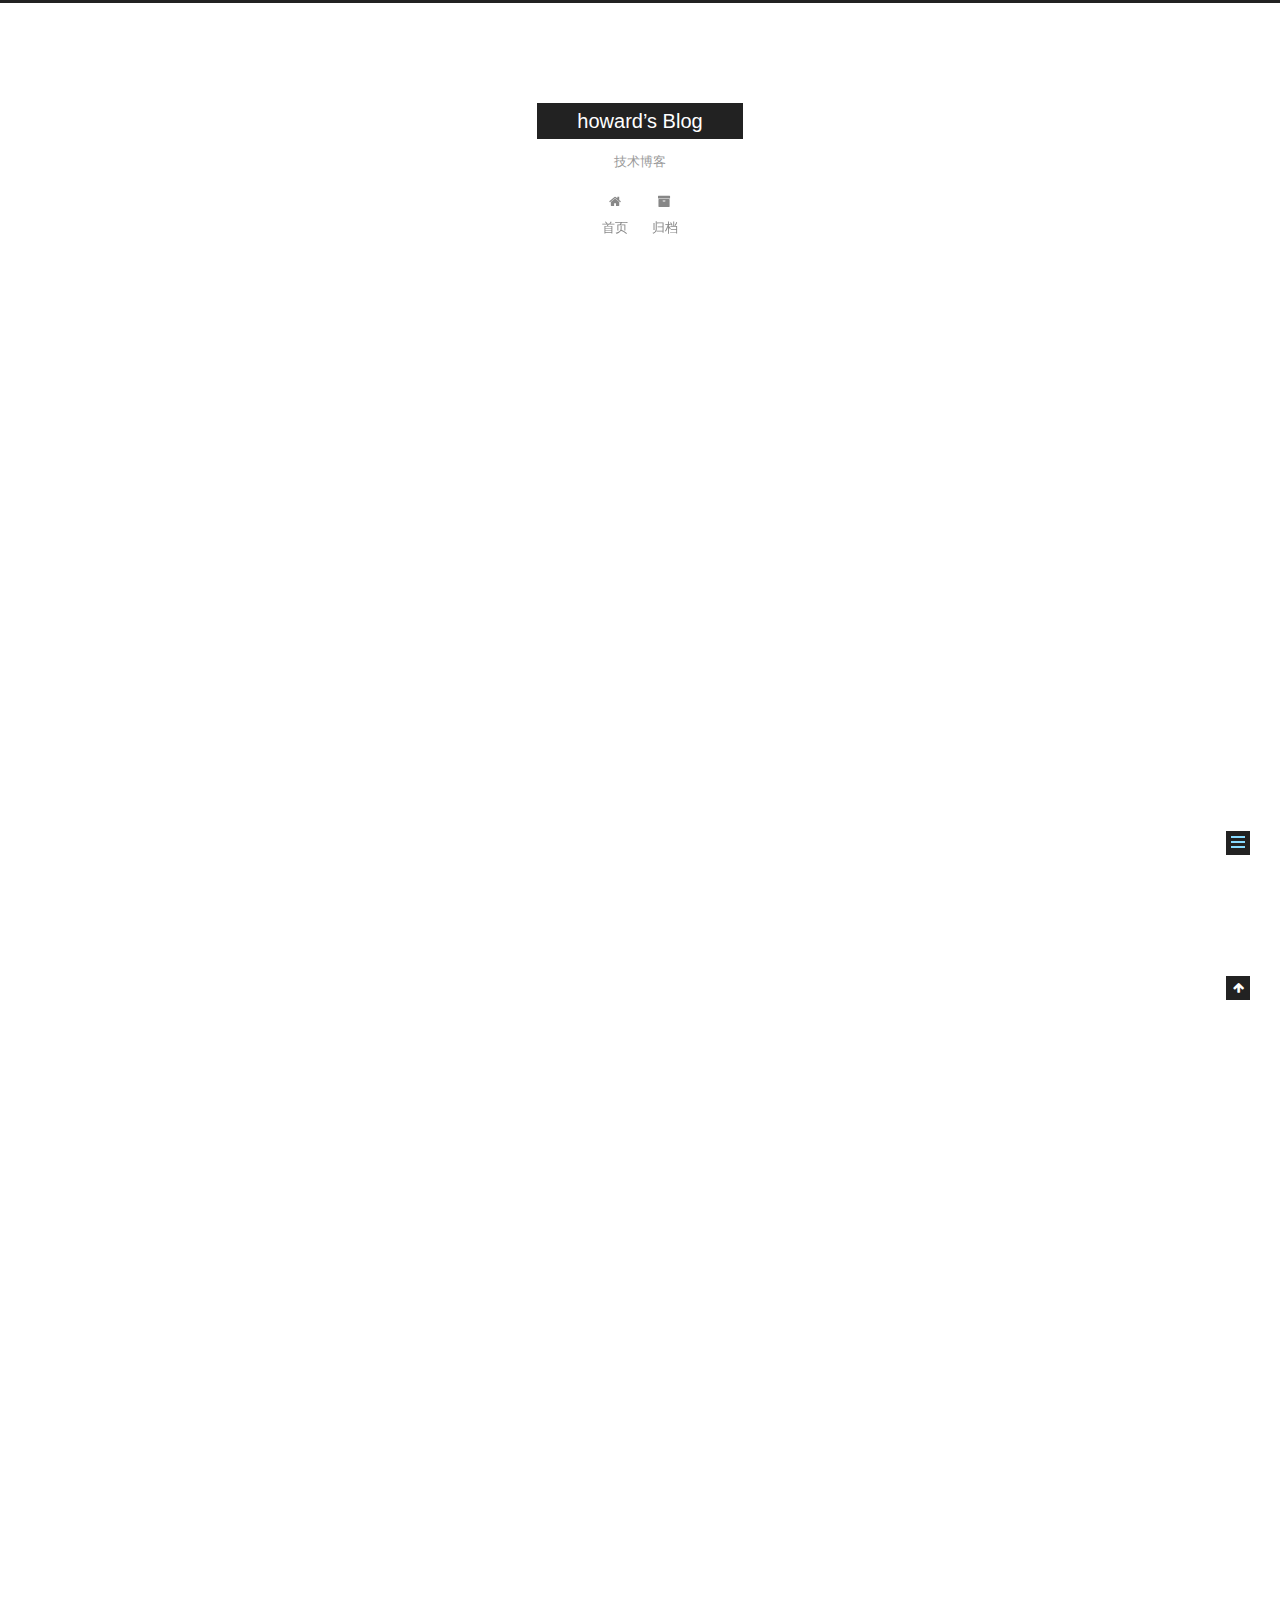
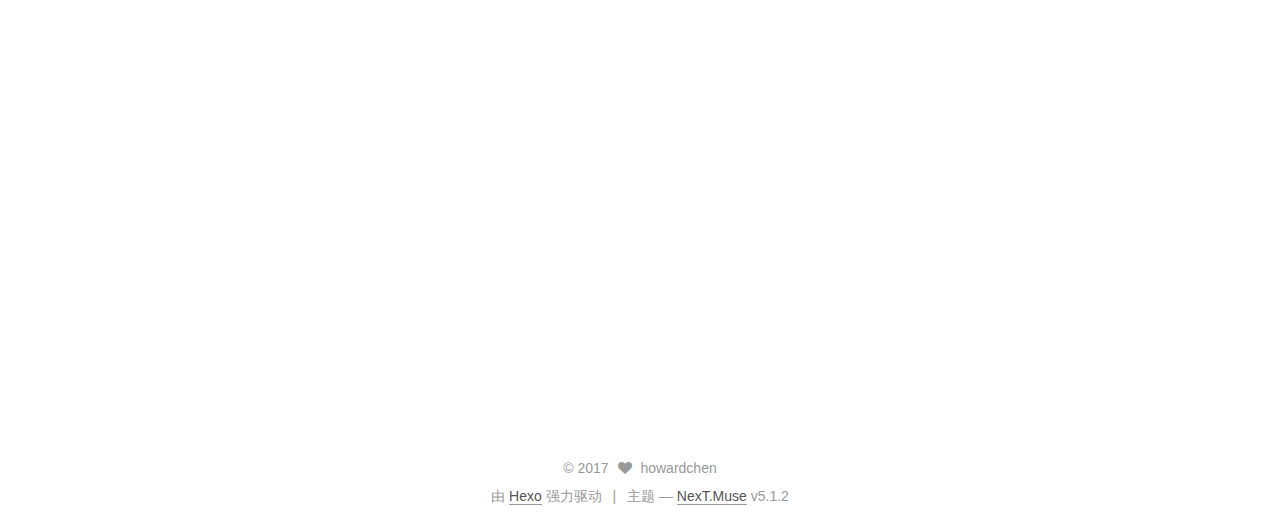
<file: 2017/09/21/hello-hexo/index.html>
<!DOCTYPE html>



  


<html class="theme-next muse use-motion" lang="zh-Hans">
<head>
  <meta charset="UTF-8"/>
<meta http-equiv="X-UA-Compatible" content="IE=edge" />
<meta name="viewport" content="width=device-width, initial-scale=1, maximum-scale=1"/>
<meta name="theme-color" content="#222">









<meta http-equiv="Cache-Control" content="no-transform" />
<meta http-equiv="Cache-Control" content="no-siteapp" />
















  
  
  <link href="/lib/fancybox/source/jquery.fancybox.css?v=2.1.5" rel="stylesheet" type="text/css" />







<link href="/lib/font-awesome/css/font-awesome.min.css?v=4.6.2" rel="stylesheet" type="text/css" />

<link href="/css/main.css?v=5.1.2" rel="stylesheet" type="text/css" />


  <meta name="keywords" content="Hexo, NexT" />








  <link rel="shortcut icon" type="image/x-icon" href="/favicon.ico?v=5.1.2" />






<meta name="description" content="APPstore更改：·美梨管店-手机上的全能店长APP关键词修改：美甲帮、美甲店、美甲、经营、管理、会员系统、记账软件、美业、店务通介绍：美梨管店，手机里的全能店长美甲帮店务通正式更名为“美梨管店”美梨管店，万家美甲店的选择。专注支持美甲店经营，软件服务全部免费。【特色店员端】-自动统计员工业绩，激发店员积极性-店主员工权限有区分，保护店铺数据信息【经营数据】-生成数据报表，经营情况一目了然-生">
<meta property="og:type" content="article">
<meta property="og:title" content="hello hexo">
<meta property="og:url" content="http://chenhaoyang.xyz/2017/09/21/hello-hexo/index.html">
<meta property="og:site_name" content="howard’s Blog">
<meta property="og:description" content="APPstore更改：·美梨管店-手机上的全能店长APP关键词修改：美甲帮、美甲店、美甲、经营、管理、会员系统、记账软件、美业、店务通介绍：美梨管店，手机里的全能店长美甲帮店务通正式更名为“美梨管店”美梨管店，万家美甲店的选择。专注支持美甲店经营，软件服务全部免费。【特色店员端】-自动统计员工业绩，激发店员积极性-店主员工权限有区分，保护店铺数据信息【经营数据】-生成数据报表，经营情况一目了然-生">
<meta property="og:locale" content="zh-Hans">
<meta property="og:updated_time" content="2017-09-25T02:31:03.000Z">
<meta name="twitter:card" content="summary">
<meta name="twitter:title" content="hello hexo">
<meta name="twitter:description" content="APPstore更改：·美梨管店-手机上的全能店长APP关键词修改：美甲帮、美甲店、美甲、经营、管理、会员系统、记账软件、美业、店务通介绍：美梨管店，手机里的全能店长美甲帮店务通正式更名为“美梨管店”美梨管店，万家美甲店的选择。专注支持美甲店经营，软件服务全部免费。【特色店员端】-自动统计员工业绩，激发店员积极性-店主员工权限有区分，保护店铺数据信息【经营数据】-生成数据报表，经营情况一目了然-生">



<script type="text/javascript" id="hexo.configurations">
  var NexT = window.NexT || {};
  var CONFIG = {
    root: '/',
    scheme: 'Muse',
    version: '5.1.2',
    sidebar: {"position":"left","display":"post","offset":12,"offset_float":12,"b2t":false,"scrollpercent":false,"onmobile":false},
    fancybox: true,
    tabs: true,
    motion: {"enable":true,"async":false,"transition":{"post_block":"fadeIn","post_header":"slideDownIn","post_body":"slideDownIn","coll_header":"slideLeftIn"}},
    duoshuo: {
      userId: '0',
      author: '博主'
    },
    algolia: {
      applicationID: '',
      apiKey: '',
      indexName: '',
      hits: {"per_page":10},
      labels: {"input_placeholder":"Search for Posts","hits_empty":"We didn't find any results for the search: ${query}","hits_stats":"${hits} results found in ${time} ms"}
    }
  };
</script>



  <link rel="canonical" href="http://chenhaoyang.xyz/2017/09/21/hello-hexo/"/>





  <title>hello hexo | howard’s Blog</title>
  








</head>

<body itemscope itemtype="http://schema.org/WebPage" lang="zh-Hans">

  
  
    
  

  <div class="container sidebar-position-left page-post-detail">
    <div class="headband"></div>

    <header id="header" class="header" itemscope itemtype="http://schema.org/WPHeader">
      <div class="header-inner"><div class="site-brand-wrapper">
  <div class="site-meta ">
    

    <div class="custom-logo-site-title">
      <a href="/"  class="brand" rel="start">
        <span class="logo-line-before"><i></i></span>
        <span class="site-title">howard’s Blog</span>
        <span class="logo-line-after"><i></i></span>
      </a>
    </div>
      
        <p class="site-subtitle">技术博客</p>
      
  </div>

  <div class="site-nav-toggle">
    <button>
      <span class="btn-bar"></span>
      <span class="btn-bar"></span>
      <span class="btn-bar"></span>
    </button>
  </div>
</div>

<nav class="site-nav">
  

  
    <ul id="menu" class="menu">
      
        
        <li class="menu-item menu-item-home">
          <a href="/" rel="section">
            
              <i class="menu-item-icon fa fa-fw fa-home"></i> <br />
            
            首页
          </a>
        </li>
      
        
        <li class="menu-item menu-item-archives">
          <a href="/archives/" rel="section">
            
              <i class="menu-item-icon fa fa-fw fa-archive"></i> <br />
            
            归档
          </a>
        </li>
      

      
    </ul>
  

  
</nav>



 </div>
    </header>

    <main id="main" class="main">
      <div class="main-inner">
        <div class="content-wrap">
          <div id="content" class="content">
            

  <div id="posts" class="posts-expand">
    

  

  
  
  

  <article class="post post-type-normal" itemscope itemtype="http://schema.org/Article">
  
  
  
  <div class="post-block">
    <link itemprop="mainEntityOfPage" href="http://chenhaoyang.xyz/2017/09/21/hello-hexo/">

    <span hidden itemprop="author" itemscope itemtype="http://schema.org/Person">
      <meta itemprop="name" content="howardchen">
      <meta itemprop="description" content="">
      <meta itemprop="image" content="/images/avatar.gif">
    </span>

    <span hidden itemprop="publisher" itemscope itemtype="http://schema.org/Organization">
      <meta itemprop="name" content="howard’s Blog">
    </span>

    
      <header class="post-header">

        
        
          <h1 class="post-title" itemprop="name headline">hello hexo</h1>
        

        <div class="post-meta">
          <span class="post-time">
            
              <span class="post-meta-item-icon">
                <i class="fa fa-calendar-o"></i>
              </span>
              
                <span class="post-meta-item-text">发表于</span>
              
              <time title="创建于" itemprop="dateCreated datePublished" datetime="2017-09-21T16:14:58+08:00">
                2017-09-21
              </time>
            

            

            
          </span>

          

          
            
          

          
          

          

          

          

        </div>
      </header>
    

    
    
    
    <div class="post-body" itemprop="articleBody">

      
      

      
        <p>APPstore更改：<br>·美梨管店-手机上的全能店长<br>APP关键词修改：<br>美甲帮、美甲店、美甲、经营、管理、会员系统、记账软件、美业、店务通<br>介绍：<br>美梨管店，手机里的全能店长<br>美甲帮店务通正式更名为“美梨管店”<br>美梨管店，万家美甲店的选择。专注支持美甲店经营，软件服务全部免费。<br>【特色店员端】<br>-自动统计员工业绩，激发店员积极性<br>-店主员工权限有区分，保护店铺数据信息<br>【经营数据】<br>-生成数据报表，经营情况一目了然<br>-生成员工业绩报表，奖罚有依据<br>【买单记账】<br>-开通特色店员端，全店记账，高效有序<br>-会员消费智能扣卡，快速准确<br>-模拟店铺买单场景，先签字，后扣卡<br>【多种会员卡】<br>-储值卡、次卡、集戳卡等，形式多样更懂你<br>-支持记录附赠项目，满足多种办卡需要<br>【会员系统】<br>-会员信息统一管理，一键查询，快速买单<br>-备注会员信息，建立会员档案<br>-关注官方公众号，耗卡实时有提醒<br>【员工提成】<br>-月末薪资自动算，结算工资不用愁<br>-多种提成方式，总有一种你能用<br>【海报模板】<br>-每周五上新海报模板，助力店铺宣传活动<br>-专业人员操刀制作，独家成品海报&amp;文案<br>-自带预约二维码，扫一扫方便预约<br>【顾客预约】<br>-自动生成预约二维码，客人微信扫一扫自助预约<br>-关注官方公众号，预约实时有提醒<br>【微信小程序】<br>-客人有微信就能用，免下载、免安装<br>-一键导入美甲帮海量款式，客人选款不重样<br>-选款成功一键预约，减少客人等待时间<br>-预设优惠券，吸引客人领券消费<br>丢掉你的记账本，感受美梨管店带来的智能和贴心吧！<br>更新：<br>·美甲帮店务通正式更名为美梨管店<br>·美梨管店所有功能开放免费<br>· 新注册用户需身份验证方可开店<br>·支持了ios11<br>APPstore图片<br>·特色顾客系统，轻松管理会员<br>·消费预约通知，微信实时接收<br>·每周海报模板，添彩拓客活动<br>·激活小程序，客人微信自助选款</p>

      
    </div>
    
    
    

    

    

    

    <footer class="post-footer">
      

      
      
      

      

      
      
    </footer>
  </div>
  
  
  
  </article>



    <div class="post-spread">
      
    </div>
  </div>


          </div>
          


          
  <div class="comments" id="comments">
    
  </div>


        </div>
        
          
  
  <div class="sidebar-toggle">
    <div class="sidebar-toggle-line-wrap">
      <span class="sidebar-toggle-line sidebar-toggle-line-first"></span>
      <span class="sidebar-toggle-line sidebar-toggle-line-middle"></span>
      <span class="sidebar-toggle-line sidebar-toggle-line-last"></span>
    </div>
  </div>

  <aside id="sidebar" class="sidebar">
    
    <div class="sidebar-inner">

      

      

      <section class="site-overview sidebar-panel sidebar-panel-active">
        <div class="site-author motion-element" itemprop="author" itemscope itemtype="http://schema.org/Person">
          
            <p class="site-author-name" itemprop="name">howardchen</p>
            <p class="site-description motion-element" itemprop="description">技术博客</p>
        </div>

        <nav class="site-state motion-element">

          
            <div class="site-state-item site-state-posts">
            
              <a href="/archives/">
            
                <span class="site-state-item-count">1</span>
                <span class="site-state-item-name">日志</span>
              </a>
            </div>
          

          

          

        </nav>

        

        <div class="links-of-author motion-element">
          
        </div>

        
        

        
        

        


      </section>

      

      

    </div>
  </aside>


        
      </div>
    </main>

    <footer id="footer" class="footer">
      <div class="footer-inner">
        <div class="copyright" >
  
  &copy; 
  <span itemprop="copyrightYear">2017</span>
  <span class="with-love">
    <i class="fa fa-heart"></i>
  </span>
  <span class="author" itemprop="copyrightHolder">howardchen</span>

  
</div>


  <div class="powered-by">由 <a class="theme-link" href="https://hexo.io">Hexo</a> 强力驱动</div>

  <span class="post-meta-divider">|</span>

  <div class="theme-info">主题 &mdash; <a class="theme-link" href="https://github.com/iissnan/hexo-theme-next">NexT.Muse</a> v5.1.2</div>


        







        
      </div>
    </footer>

    
      <div class="back-to-top">
        <i class="fa fa-arrow-up"></i>
        
      </div>
    

  </div>

  

<script type="text/javascript">
  if (Object.prototype.toString.call(window.Promise) !== '[object Function]') {
    window.Promise = null;
  }
</script>









  












  
  <script type="text/javascript" src="/lib/jquery/index.js?v=2.1.3"></script>

  
  <script type="text/javascript" src="/lib/fastclick/lib/fastclick.min.js?v=1.0.6"></script>

  
  <script type="text/javascript" src="/lib/jquery_lazyload/jquery.lazyload.js?v=1.9.7"></script>

  
  <script type="text/javascript" src="/lib/velocity/velocity.min.js?v=1.2.1"></script>

  
  <script type="text/javascript" src="/lib/velocity/velocity.ui.min.js?v=1.2.1"></script>

  
  <script type="text/javascript" src="/lib/fancybox/source/jquery.fancybox.pack.js?v=2.1.5"></script>


  


  <script type="text/javascript" src="/js/src/utils.js?v=5.1.2"></script>

  <script type="text/javascript" src="/js/src/motion.js?v=5.1.2"></script>



  
  

  <script type="text/javascript" src="/js/src/scrollspy.js?v=5.1.2"></script>
<script type="text/javascript" src="/js/src/post-details.js?v=5.1.2"></script>


  

  


  <script type="text/javascript" src="/js/src/bootstrap.js?v=5.1.2"></script>



  


  




	





  





  








  





  

  

  

  

  

  

</body>
</html>
</file>
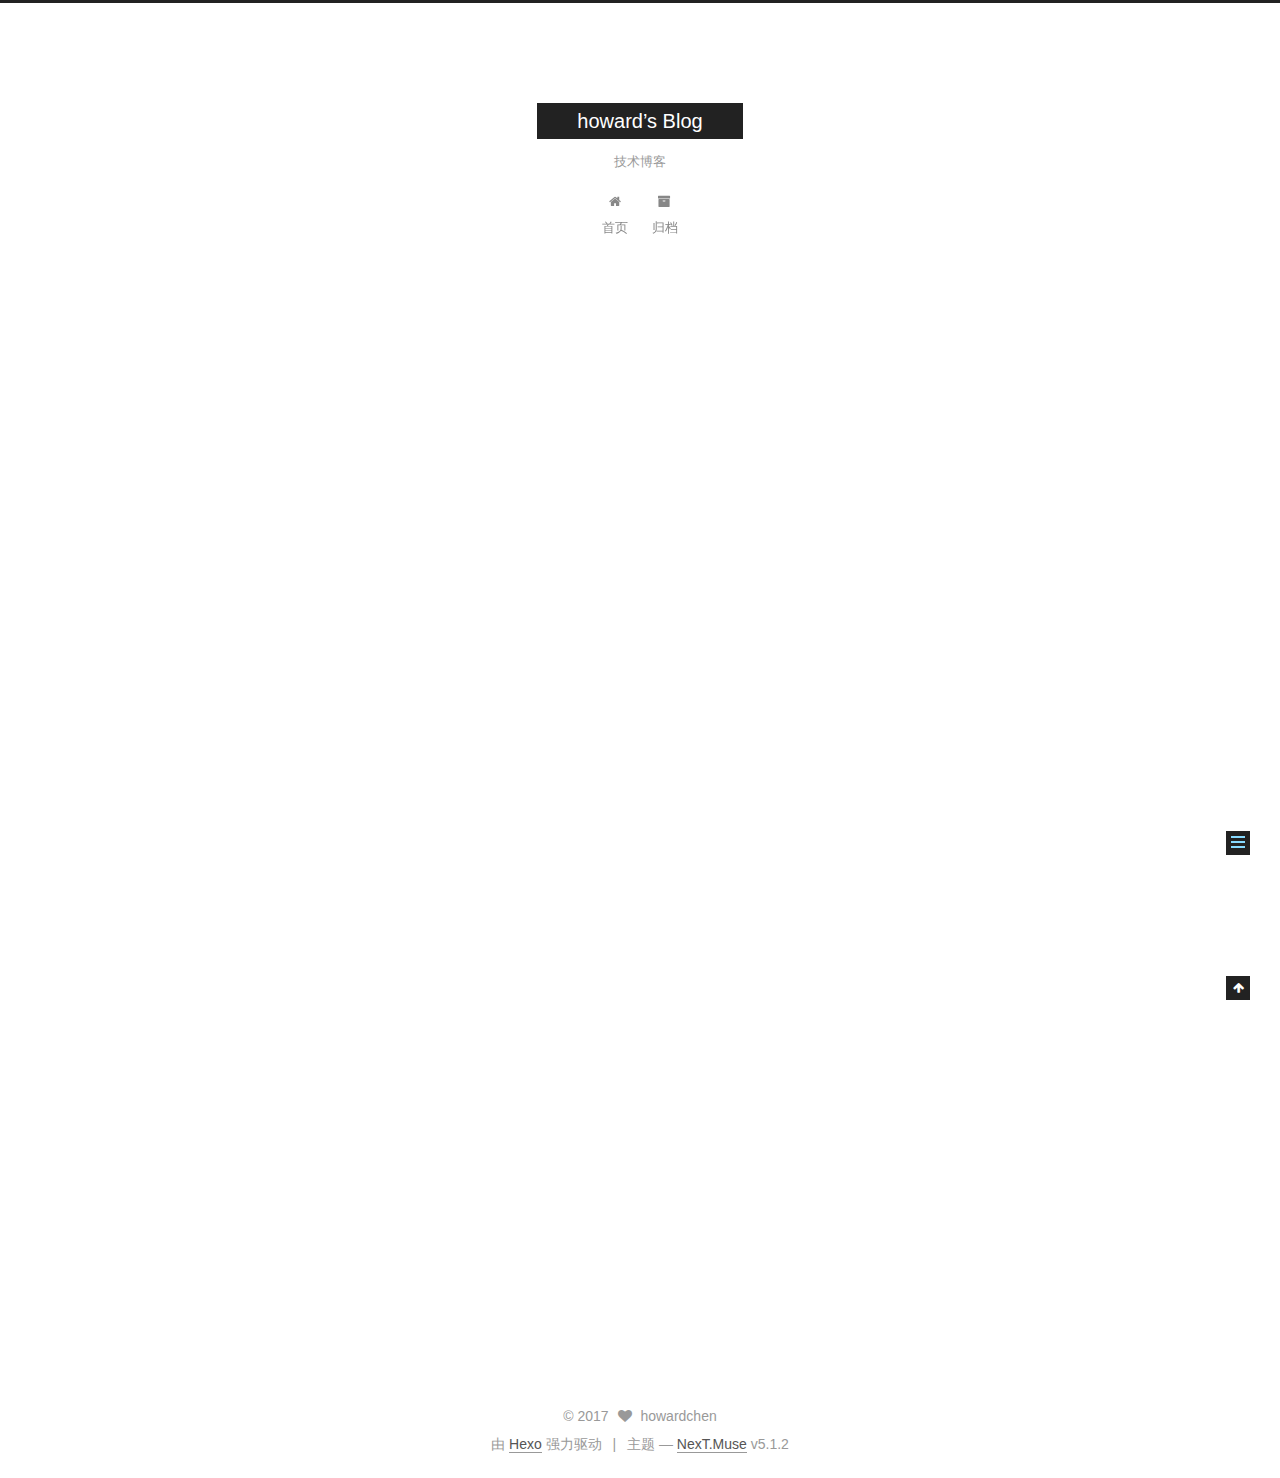
<file: 2017/09/21/hello-world/index.html>
<!DOCTYPE html>



  


<html class="theme-next muse use-motion" lang="zh-Hans">
<head>
  <meta charset="UTF-8"/>
<meta http-equiv="X-UA-Compatible" content="IE=edge" />
<meta name="viewport" content="width=device-width, initial-scale=1, maximum-scale=1"/>
<meta name="theme-color" content="#222">









<meta http-equiv="Cache-Control" content="no-transform" />
<meta http-equiv="Cache-Control" content="no-siteapp" />
















  
  
  <link href="/lib/fancybox/source/jquery.fancybox.css?v=2.1.5" rel="stylesheet" type="text/css" />







<link href="/lib/font-awesome/css/font-awesome.min.css?v=4.6.2" rel="stylesheet" type="text/css" />

<link href="/css/main.css?v=5.1.2" rel="stylesheet" type="text/css" />


  <meta name="keywords" content="Hexo, NexT" />








  <link rel="shortcut icon" type="image/x-icon" href="/favicon.ico?v=5.1.2" />






<meta name="description" content="Welcome to Hexo! This is your very first post. Check documentation for more info. If you get any problems when using Hexo, you can find the answer in troubleshooting or you can ask me on GitHub. Quick">
<meta property="og:type" content="article">
<meta property="og:title" content="Hello World">
<meta property="og:url" content="http://yoursite.com/2017/09/21/hello-world/index.html">
<meta property="og:site_name" content="howard’s Blog">
<meta property="og:description" content="Welcome to Hexo! This is your very first post. Check documentation for more info. If you get any problems when using Hexo, you can find the answer in troubleshooting or you can ask me on GitHub. Quick">
<meta property="og:locale" content="zh-Hans">
<meta property="og:updated_time" content="2017-09-21T06:48:57.000Z">
<meta name="twitter:card" content="summary">
<meta name="twitter:title" content="Hello World">
<meta name="twitter:description" content="Welcome to Hexo! This is your very first post. Check documentation for more info. If you get any problems when using Hexo, you can find the answer in troubleshooting or you can ask me on GitHub. Quick">



<script type="text/javascript" id="hexo.configurations">
  var NexT = window.NexT || {};
  var CONFIG = {
    root: '/',
    scheme: 'Muse',
    version: '5.1.2',
    sidebar: {"position":"left","display":"post","offset":12,"offset_float":12,"b2t":false,"scrollpercent":false,"onmobile":false},
    fancybox: true,
    tabs: true,
    motion: {"enable":true,"async":false,"transition":{"post_block":"fadeIn","post_header":"slideDownIn","post_body":"slideDownIn","coll_header":"slideLeftIn"}},
    duoshuo: {
      userId: '0',
      author: '博主'
    },
    algolia: {
      applicationID: '',
      apiKey: '',
      indexName: '',
      hits: {"per_page":10},
      labels: {"input_placeholder":"Search for Posts","hits_empty":"We didn't find any results for the search: ${query}","hits_stats":"${hits} results found in ${time} ms"}
    }
  };
</script>



  <link rel="canonical" href="http://yoursite.com/2017/09/21/hello-world/"/>





  <title>Hello World | howard’s Blog</title>
  








</head>

<body itemscope itemtype="http://schema.org/WebPage" lang="zh-Hans">

  
  
    
  

  <div class="container sidebar-position-left page-post-detail">
    <div class="headband"></div>

    <header id="header" class="header" itemscope itemtype="http://schema.org/WPHeader">
      <div class="header-inner"><div class="site-brand-wrapper">
  <div class="site-meta ">
    

    <div class="custom-logo-site-title">
      <a href="/"  class="brand" rel="start">
        <span class="logo-line-before"><i></i></span>
        <span class="site-title">howard’s Blog</span>
        <span class="logo-line-after"><i></i></span>
      </a>
    </div>
      
        <p class="site-subtitle">技术博客</p>
      
  </div>

  <div class="site-nav-toggle">
    <button>
      <span class="btn-bar"></span>
      <span class="btn-bar"></span>
      <span class="btn-bar"></span>
    </button>
  </div>
</div>

<nav class="site-nav">
  

  
    <ul id="menu" class="menu">
      
        
        <li class="menu-item menu-item-home">
          <a href="/" rel="section">
            
              <i class="menu-item-icon fa fa-fw fa-home"></i> <br />
            
            首页
          </a>
        </li>
      
        
        <li class="menu-item menu-item-archives">
          <a href="/archives/" rel="section">
            
              <i class="menu-item-icon fa fa-fw fa-archive"></i> <br />
            
            归档
          </a>
        </li>
      

      
    </ul>
  

  
</nav>



 </div>
    </header>

    <main id="main" class="main">
      <div class="main-inner">
        <div class="content-wrap">
          <div id="content" class="content">
            

  <div id="posts" class="posts-expand">
    

  

  
  
  

  <article class="post post-type-normal" itemscope itemtype="http://schema.org/Article">
  
  
  
  <div class="post-block">
    <link itemprop="mainEntityOfPage" href="http://yoursite.com/2017/09/21/hello-world/">

    <span hidden itemprop="author" itemscope itemtype="http://schema.org/Person">
      <meta itemprop="name" content="howardchen">
      <meta itemprop="description" content="">
      <meta itemprop="image" content="/images/avatar.gif">
    </span>

    <span hidden itemprop="publisher" itemscope itemtype="http://schema.org/Organization">
      <meta itemprop="name" content="howard’s Blog">
    </span>

    
      <header class="post-header">

        
        
          <h1 class="post-title" itemprop="name headline">Hello World</h1>
        

        <div class="post-meta">
          <span class="post-time">
            
              <span class="post-meta-item-icon">
                <i class="fa fa-calendar-o"></i>
              </span>
              
                <span class="post-meta-item-text">发表于</span>
              
              <time title="创建于" itemprop="dateCreated datePublished" datetime="2017-09-21T14:48:57+08:00">
                2017-09-21
              </time>
            

            

            
          </span>

          

          
            
          

          
          

          

          

          

        </div>
      </header>
    

    
    
    
    <div class="post-body" itemprop="articleBody">

      
      

      
        <p>Welcome to <a href="https://hexo.io/" target="_blank" rel="external">Hexo</a>! This is your very first post. Check <a href="https://hexo.io/docs/" target="_blank" rel="external">documentation</a> for more info. If you get any problems when using Hexo, you can find the answer in <a href="https://hexo.io/docs/troubleshooting.html" target="_blank" rel="external">troubleshooting</a> or you can ask me on <a href="https://github.com/hexojs/hexo/issues" target="_blank" rel="external">GitHub</a>.</p>
<h2 id="Quick-Start"><a href="#Quick-Start" class="headerlink" title="Quick Start"></a>Quick Start</h2><h3 id="Create-a-new-post"><a href="#Create-a-new-post" class="headerlink" title="Create a new post"></a>Create a new post</h3><figure class="highlight bash"><table><tr><td class="gutter"><pre><div class="line">1</div></pre></td><td class="code"><pre><div class="line">$ hexo new <span class="string">"My New Post"</span></div></pre></td></tr></table></figure>
<p>More info: <a href="https://hexo.io/docs/writing.html" target="_blank" rel="external">Writing</a></p>
<h3 id="Run-server"><a href="#Run-server" class="headerlink" title="Run server"></a>Run server</h3><figure class="highlight bash"><table><tr><td class="gutter"><pre><div class="line">1</div></pre></td><td class="code"><pre><div class="line">$ hexo server</div></pre></td></tr></table></figure>
<p>More info: <a href="https://hexo.io/docs/server.html" target="_blank" rel="external">Server</a></p>
<h3 id="Generate-static-files"><a href="#Generate-static-files" class="headerlink" title="Generate static files"></a>Generate static files</h3><figure class="highlight bash"><table><tr><td class="gutter"><pre><div class="line">1</div></pre></td><td class="code"><pre><div class="line">$ hexo generate</div></pre></td></tr></table></figure>
<p>More info: <a href="https://hexo.io/docs/generating.html" target="_blank" rel="external">Generating</a></p>
<h3 id="Deploy-to-remote-sites"><a href="#Deploy-to-remote-sites" class="headerlink" title="Deploy to remote sites"></a>Deploy to remote sites</h3><figure class="highlight bash"><table><tr><td class="gutter"><pre><div class="line">1</div></pre></td><td class="code"><pre><div class="line">$ hexo deploy</div></pre></td></tr></table></figure>
<p>More info: <a href="https://hexo.io/docs/deployment.html" target="_blank" rel="external">Deployment</a></p>

      
    </div>
    
    
    

    

    

    

    <footer class="post-footer">
      

      
      
      

      

      
      
    </footer>
  </div>
  
  
  
  </article>



    <div class="post-spread">
      
    </div>
  </div>


          </div>
          


          
  <div class="comments" id="comments">
    
  </div>


        </div>
        
          
  
  <div class="sidebar-toggle">
    <div class="sidebar-toggle-line-wrap">
      <span class="sidebar-toggle-line sidebar-toggle-line-first"></span>
      <span class="sidebar-toggle-line sidebar-toggle-line-middle"></span>
      <span class="sidebar-toggle-line sidebar-toggle-line-last"></span>
    </div>
  </div>

  <aside id="sidebar" class="sidebar">
    
    <div class="sidebar-inner">

      

      
        <ul class="sidebar-nav motion-element">
          <li class="sidebar-nav-toc sidebar-nav-active" data-target="post-toc-wrap" >
            文章目录
          </li>
          <li class="sidebar-nav-overview" data-target="site-overview">
            站点概览
          </li>
        </ul>
      

      <section class="site-overview sidebar-panel">
        <div class="site-author motion-element" itemprop="author" itemscope itemtype="http://schema.org/Person">
          
            <p class="site-author-name" itemprop="name">howardchen</p>
            <p class="site-description motion-element" itemprop="description">技术博客</p>
        </div>

        <nav class="site-state motion-element">

          
            <div class="site-state-item site-state-posts">
            
              <a href="/archives/">
            
                <span class="site-state-item-count">1</span>
                <span class="site-state-item-name">日志</span>
              </a>
            </div>
          

          

          

        </nav>

        

        <div class="links-of-author motion-element">
          
        </div>

        
        

        
        

        


      </section>

      
      <!--noindex-->
        <section class="post-toc-wrap motion-element sidebar-panel sidebar-panel-active">
          <div class="post-toc">

            
              
            

            
              <div class="post-toc-content"><ol class="nav"><li class="nav-item nav-level-2"><a class="nav-link" href="#Quick-Start"><span class="nav-number">1.</span> <span class="nav-text">Quick Start</span></a><ol class="nav-child"><li class="nav-item nav-level-3"><a class="nav-link" href="#Create-a-new-post"><span class="nav-number">1.1.</span> <span class="nav-text">Create a new post</span></a></li><li class="nav-item nav-level-3"><a class="nav-link" href="#Run-server"><span class="nav-number">1.2.</span> <span class="nav-text">Run server</span></a></li><li class="nav-item nav-level-3"><a class="nav-link" href="#Generate-static-files"><span class="nav-number">1.3.</span> <span class="nav-text">Generate static files</span></a></li><li class="nav-item nav-level-3"><a class="nav-link" href="#Deploy-to-remote-sites"><span class="nav-number">1.4.</span> <span class="nav-text">Deploy to remote sites</span></a></li></ol></li></ol></div>
            

          </div>
        </section>
      <!--/noindex-->
      

      

    </div>
  </aside>


        
      </div>
    </main>

    <footer id="footer" class="footer">
      <div class="footer-inner">
        <div class="copyright" >
  
  &copy; 
  <span itemprop="copyrightYear">2017</span>
  <span class="with-love">
    <i class="fa fa-heart"></i>
  </span>
  <span class="author" itemprop="copyrightHolder">howardchen</span>

  
</div>


  <div class="powered-by">由 <a class="theme-link" href="https://hexo.io">Hexo</a> 强力驱动</div>

  <span class="post-meta-divider">|</span>

  <div class="theme-info">主题 &mdash; <a class="theme-link" href="https://github.com/iissnan/hexo-theme-next">NexT.Muse</a> v5.1.2</div>


        







        
      </div>
    </footer>

    
      <div class="back-to-top">
        <i class="fa fa-arrow-up"></i>
        
      </div>
    

  </div>

  

<script type="text/javascript">
  if (Object.prototype.toString.call(window.Promise) !== '[object Function]') {
    window.Promise = null;
  }
</script>









  












  
  <script type="text/javascript" src="/lib/jquery/index.js?v=2.1.3"></script>

  
  <script type="text/javascript" src="/lib/fastclick/lib/fastclick.min.js?v=1.0.6"></script>

  
  <script type="text/javascript" src="/lib/jquery_lazyload/jquery.lazyload.js?v=1.9.7"></script>

  
  <script type="text/javascript" src="/lib/velocity/velocity.min.js?v=1.2.1"></script>

  
  <script type="text/javascript" src="/lib/velocity/velocity.ui.min.js?v=1.2.1"></script>

  
  <script type="text/javascript" src="/lib/fancybox/source/jquery.fancybox.pack.js?v=2.1.5"></script>


  


  <script type="text/javascript" src="/js/src/utils.js?v=5.1.2"></script>

  <script type="text/javascript" src="/js/src/motion.js?v=5.1.2"></script>



  
  

  <script type="text/javascript" src="/js/src/scrollspy.js?v=5.1.2"></script>
<script type="text/javascript" src="/js/src/post-details.js?v=5.1.2"></script>


  

  


  <script type="text/javascript" src="/js/src/bootstrap.js?v=5.1.2"></script>



  


  




	





  





  








  





  

  

  

  

  

  

</body>
</html>
</file>
<file: css/main.css>
/* normalize.css v3.0.2 | MIT License | git.io/normalize */
html {
  font-family: sans-serif; /* 1 */
  -ms-text-size-adjust: 100%; /* 2 */
  -webkit-text-size-adjust: 100%; /* 2 */
}
body {
  margin: 0;
}
article,
aside,
details,
figcaption,
figure,
footer,
header,
hgroup,
main,
menu,
nav,
section,
summary {
  display: block;
}
audio,
canvas,
progress,
video {
  display: inline-block; /* 1 */
  vertical-align: baseline; /* 2 */
}
audio:not([controls]) {
  display: none;
  height: 0;
}
[hidden],
template {
  display: none;
}
a {
  background-color: transparent;
}
a:active,
a:hover {
  outline: 0;
}
abbr[title] {
  border-bottom: 1px dotted;
}
b,
strong {
  font-weight: bold;
}
dfn {
  font-style: italic;
}
h1 {
  font-size: 2em;
  margin: 0.67em 0;
}
mark {
  background: #ff0;
  color: #000;
}
small {
  font-size: 80%;
}
sub,
sup {
  font-size: 75%;
  line-height: 0;
  position: relative;
  vertical-align: baseline;
}
sup {
  top: -0.5em;
}
sub {
  bottom: -0.25em;
}
img {
  border: 0;
}
svg:not(:root) {
  overflow: hidden;
}
figure {
  margin: 1em 40px;
}
hr {
  -moz-box-sizing: content-box;
  box-sizing: content-box;
  height: 0;
}
pre {
  overflow: auto;
}
code,
kbd,
pre,
samp {
  font-family: monospace, monospace;
  font-size: 1em;
}
button,
input,
optgroup,
select,
textarea {
  color: inherit; /* 1 */
  font: inherit; /* 2 */
  margin: 0; /* 3 */
}
button {
  overflow: visible;
}
button,
select {
  text-transform: none;
}
button,
html input[type="button"],
input[type="reset"],
input[type="submit"] {
  -webkit-appearance: button; /* 2 */
  cursor: pointer; /* 3 */
}
button[disabled],
html input[disabled] {
  cursor: default;
}
button::-moz-focus-inner,
input::-moz-focus-inner {
  border: 0;
  padding: 0;
}
input {
  line-height: normal;
}
input[type="checkbox"],
input[type="radio"] {
  box-sizing: border-box; /* 1 */
  padding: 0; /* 2 */
}
input[type="number"]::-webkit-inner-spin-button,
input[type="number"]::-webkit-outer-spin-button {
  height: auto;
}
input[type="search"] {
  -webkit-appearance: textfield; /* 1 */
  -moz-box-sizing: content-box;
  -webkit-box-sizing: content-box; /* 2 */
  box-sizing: content-box;
}
input[type="search"]::-webkit-search-cancel-button,
input[type="search"]::-webkit-search-decoration {
  -webkit-appearance: none;
}
fieldset {
  border: 1px solid #c0c0c0;
  margin: 0 2px;
  padding: 0.35em 0.625em 0.75em;
}
legend {
  border: 0; /* 1 */
  padding: 0; /* 2 */
}
textarea {
  overflow: auto;
}
optgroup {
  font-weight: bold;
}
table {
  border-collapse: collapse;
  border-spacing: 0;
}
td,
th {
  padding: 0;
}
::selection {
  background: #262a30;
  color: #fff;
}
body {
  position: relative;
  font-family: 'Lato', "PingFang SC", "Microsoft YaHei", sans-serif;
  font-size: 14px;
  line-height: 2;
  color: #555;
  background: #fff;
}
@media (max-width: 767px) {
  body {
    padding-right: 0 !important;
  }
}
@media (min-width: 768px) and (max-width: 991px) {
  body {
    padding-right: 0 !important;
  }
}
@media (min-width: 1600px) {
  body {
    font-size: 16px;
  }
}
h1,
h2,
h3,
h4,
h5,
h6 {
  margin: 0;
  padding: 0;
  font-weight: bold;
  line-height: 1.5;
  font-family: 'Lato', "PingFang SC", "Microsoft YaHei", sans-serif;
}
h2,
h3,
h4,
h5,
h6 {
  margin: 20px 0 15px;
}
h1 {
  font-size: 22px;
}
@media (max-width: 767px) {
  h1 {
    font-size: 18px;
  }
}
h2 {
  font-size: 20px;
}
@media (max-width: 767px) {
  h2 {
    font-size: 16px;
  }
}
h3 {
  font-size: 18px;
}
@media (max-width: 767px) {
  h3 {
    font-size: 14px;
  }
}
h4 {
  font-size: 16px;
}
@media (max-width: 767px) {
  h4 {
    font-size: 12px;
  }
}
h5 {
  font-size: 14px;
}
@media (max-width: 767px) {
  h5 {
    font-size: 10px;
  }
}
h6 {
  font-size: 12px;
}
@media (max-width: 767px) {
  h6 {
    font-size: 8px;
  }
}
p {
  margin: 0 0 20px 0;
}
a {
  color: #555;
  text-decoration: none;
  outline: none;
  border-bottom: 1px solid #999;
  word-wrap: break-word;
}
a:hover {
  color: #222;
  border-bottom-color: #222;
}
blockquote {
  margin: 0;
  padding: 0;
}
img {
  display: block;
  margin: auto;
  max-width: 100%;
  height: auto;
}
hr {
  margin: 40px 0;
  height: 3px;
  border: none;
  background-color: #ddd;
  background-image: repeating-linear-gradient(-45deg, #fff, #fff 4px, transparent 4px, transparent 8px);
}
blockquote {
  padding: 0 15px;
  color: #666;
  border-left: 4px solid #ddd;
}
blockquote cite::before {
  content: "-";
  padding: 0 5px;
}
dt {
  font-weight: 700;
}
dd {
  margin: 0;
  padding: 0;
}
kbd {
  border: 1px solid #ccc;
  border-radius: 0.2em;
  box-shadow: 0.1em 0.1em 0.2em rgba(0,0,0,0.1);
  background-color: #f9f9f9;
  font-family: inherit;
  background-image: -webkit-linear-gradient(top, #eee, #fff, #eee);
  padding: 0.1em 0.3em;
  white-space: nowrap;
}
.text-left {
  text-align: left;
}
.text-center {
  text-align: center;
}
.text-right {
  text-align: right;
}
.text-justify {
  text-align: justify;
}
.text-nowrap {
  white-space: nowrap;
}
.text-lowercase {
  text-transform: lowercase;
}
.text-uppercase {
  text-transform: uppercase;
}
.text-capitalize {
  text-transform: capitalize;
}
.center-block {
  display: block;
  margin-left: auto;
  margin-right: auto;
}
.clearfix:before,
.clearfix:after {
  content: " ";
  display: table;
}
.clearfix:after {
  clear: both;
}
.pullquote {
  width: 45%;
}
.pullquote.left {
  float: left;
  margin-left: 5px;
  margin-right: 10px;
}
.pullquote.right {
  float: right;
  margin-left: 10px;
  margin-right: 5px;
}
.affix.affix.affix {
  position: fixed;
}
.translation {
  margin-top: -20px;
  font-size: 14px;
  color: #999;
}
.scrollbar-measure {
  width: 100px;
  height: 100px;
  overflow: scroll;
  position: absolute;
  top: -9999px;
}
.use-motion .motion-element {
  opacity: 0;
}
table {
  margin: 20px 0;
  width: 100%;
  border-collapse: collapse;
  border-spacing: 0;
  border: 1px solid #ddd;
  font-size: 14px;
  table-layout: fixed;
  word-wrap: break-all;
}
table>tbody>tr:nth-of-type(odd) {
  background-color: #f9f9f9;
}
table>tbody>tr:hover {
  background-color: #f5f5f5;
}
caption,
th,
td {
  padding: 8px;
  text-align: left;
  vertical-align: middle;
  font-weight: normal;
}
th,
td {
  border-bottom: 3px solid #ddd;
  border-right: 1px solid #eee;
}
th {
  padding-bottom: 10px;
  font-weight: 700;
}
td {
  border-bottom-width: 1px;
}
html,
body {
  height: 100%;
}
.container {
  position: relative;
  min-height: 100%;
}
.header-inner {
  margin: 0 auto;
  padding: 100px 0 70px;
  width: 700px;
}
@media (min-width: 1600px) {
  .container .header-inner {
    width: 900px;
  }
}
.main {
  padding-bottom: 150px;
}
.main-inner {
  margin: 0 auto;
  width: 700px;
}
@media (min-width: 1600px) {
  .container .main-inner {
    width: 900px;
  }
}
.footer {
  position: absolute;
  left: 0;
  bottom: 0;
  width: 100%;
  min-height: 50px;
}
.footer-inner {
  box-sizing: border-box;
  margin: 20px auto;
  width: 700px;
}
@media (min-width: 1600px) {
  .container .footer-inner {
    width: 900px;
  }
}
pre,
.highlight {
  overflow: auto;
  margin: 20px 0;
  padding: 0;
  font-size: 13px;
  color: #4d4d4c;
  background: #f7f7f7;
  line-height: 1.6;
}
pre,
code {
  font-family: consolas, Menlo, "PingFang SC", "Microsoft YaHei", monospace;
}
code {
  padding: 2px 4px;
  word-wrap: break-word;
  color: #555;
  background: #eee;
  border-radius: 3px;
  font-size: 13px;
}
pre code {
  padding: 0;
  color: #4d4d4c;
  background: none;
  text-shadow: none;
}
.highlight {
  border-radius: 1px;
}
.highlight pre {
  border: none;
  margin: 0;
  padding: 10px 0;
}
.highlight table {
  margin: 0;
  width: auto;
  border: none;
}
.highlight td {
  border: none;
  padding: 0;
}
.highlight figcaption {
  font-size: 1em;
  color: #4d4d4c;
  line-height: 1em;
  margin-bottom: 1em;
}
.highlight figcaption:before,
.highlight figcaption:after {
  content: " ";
  display: table;
}
.highlight figcaption:after {
  clear: both;
}
.highlight figcaption a {
  float: right;
  color: #4d4d4c;
}
.highlight figcaption a:hover {
  border-bottom-color: #4d4d4c;
}
.highlight .gutter pre {
  padding-left: 10px;
  padding-right: 10px;
  color: #869194;
  text-align: right;
  background-color: #eff2f3;
}
.highlight .code pre {
  width: 100%;
  padding-left: 10px;
  padding-right: 10px;
  background-color: #f7f7f7;
}
.highlight .line {
  height: 20px;
}
.gutter {
  -webkit-user-select: none;
  -moz-user-select: none;
  -ms-user-select: none;
  user-select: none;
}
.gist table {
  width: auto;
}
.gist table td {
  border: none;
}
pre .deletion {
  background: #fdd;
}
pre .addition {
  background: #dfd;
}
pre .meta {
  color: #8959a8;
}
pre .comment {
  color: #8e908c;
}
pre .variable,
pre .attribute,
pre .tag,
pre .regexp,
pre .ruby .constant,
pre .xml .tag .title,
pre .xml .pi,
pre .xml .doctype,
pre .html .doctype,
pre .css .id,
pre .css .class,
pre .css .pseudo {
  color: #c82829;
}
pre .number,
pre .preprocessor,
pre .built_in,
pre .literal,
pre .params,
pre .constant,
pre .command {
  color: #f5871f;
}
pre .ruby .class .title,
pre .css .rules .attribute,
pre .string,
pre .value,
pre .inheritance,
pre .header,
pre .ruby .symbol,
pre .xml .cdata,
pre .special,
pre .number,
pre .formula {
  color: #718c00;
}
pre .title,
pre .css .hexcolor {
  color: #3e999f;
}
pre .function,
pre .python .decorator,
pre .python .title,
pre .ruby .function .title,
pre .ruby .title .keyword,
pre .perl .sub,
pre .javascript .title,
pre .coffeescript .title {
  color: #4271ae;
}
pre .keyword,
pre .javascript .function {
  color: #8959a8;
}
.full-image.full-image.full-image {
  border: none;
  max-width: 100%;
  width: auto;
  margin: 20px auto;
}
@media (min-width: 992px) {
  .full-image.full-image.full-image {
    max-width: none;
    width: 110%;
    margin: 25px -5%;
  }
}
.blockquote-center,
.page-home .post-type-quote blockquote,
.page-post-detail .post-type-quote blockquote {
  position: relative;
  margin: 40px 0;
  padding: 0;
  border-left: none;
  text-align: center;
}
.blockquote-center::before,
.page-home .post-type-quote blockquote::before,
.page-post-detail .post-type-quote blockquote::before,
.blockquote-center::after,
.page-home .post-type-quote blockquote::after,
.page-post-detail .post-type-quote blockquote::after {
  position: absolute;
  content: ' ';
  display: block;
  width: 100%;
  height: 24px;
  opacity: 0.2;
  background-repeat: no-repeat;
  background-position: 0 -6px;
  background-size: 22px 22px;
}
.blockquote-center::before,
.page-home .post-type-quote blockquote::before,
.page-post-detail .post-type-quote blockquote::before {
  top: -20px;
  background-image: url("../images/quote-l.svg");
  border-top: 1px solid #ccc;
}
.blockquote-center::after,
.page-home .post-type-quote blockquote::after,
.page-post-detail .post-type-quote blockquote::after {
  bottom: -20px;
  background-image: url("../images/quote-r.svg");
  border-bottom: 1px solid #ccc;
  background-position: 100% 8px;
}
.blockquote-center p,
.page-home .post-type-quote blockquote p,
.page-post-detail .post-type-quote blockquote p,
.blockquote-center div,
.page-home .post-type-quote blockquote div,
.page-post-detail .post-type-quote blockquote div {
  text-align: center;
}
.post .post-body .group-picture img {
  box-sizing: border-box;
  padding: 0 3px;
  border: none;
}
.post .group-picture-row {
  overflow: hidden;
  margin-top: 6px;
}
.post .group-picture-row:first-child {
  margin-top: 0;
}
.post .group-picture-column {
  float: left;
}
.page-post-detail .post-body .group-picture-column {
  float: none;
  margin-top: 10px;
  width: auto !important;
}
.page-post-detail .post-body .group-picture-column img {
  margin: 0 auto;
}
.page-archive .group-picture-container {
  overflow: hidden;
}
.page-archive .group-picture-row {
  float: left;
}
.page-archive .group-picture-row:first-child {
  margin-top: 6px;
}
.page-archive .group-picture-column {
  max-width: 150px;
  max-height: 150px;
}
.post-body .note {
  position: relative;
  padding: 15px;
  margin-bottom: 20px;
  border: 1px solid #eee;
  border-left-width: 5px;
  border-radius: 3px;
}
.post-body .note h2,
.post-body .note h3,
.post-body .note h4,
.post-body .note h5,
.post-body .note h6 {
  margin-top: 0;
  margin-bottom: 0;
  border-bottom: initial;
  padding-top: 0 !important;
}
.post-body .note p:first-child,
.post-body .note ul:first-child,
.post-body .note ol:first-child,
.post-body .note table:first-child,
.post-body .note pre:first-child,
.post-body .note blockquote:first-child {
  margin-top: 0;
}
.post-body .note p:last-child,
.post-body .note ul:last-child,
.post-body .note ol:last-child,
.post-body .note table:last-child,
.post-body .note pre:last-child,
.post-body .note blockquote:last-child {
  margin-bottom: 0;
}
.post-body .note.default {
  border-left-color: #777;
}
.post-body .note.default h2,
.post-body .note.default h3,
.post-body .note.default h4,
.post-body .note.default h5,
.post-body .note.default h6 {
  color: #777;
}
.post-body .note.primary {
  border-left-color: #6f42c1;
}
.post-body .note.primary h2,
.post-body .note.primary h3,
.post-body .note.primary h4,
.post-body .note.primary h5,
.post-body .note.primary h6 {
  color: #6f42c1;
}
.post-body .note.info {
  border-left-color: #428bca;
}
.post-body .note.info h2,
.post-body .note.info h3,
.post-body .note.info h4,
.post-body .note.info h5,
.post-body .note.info h6 {
  color: #428bca;
}
.post-body .note.success {
  border-left-color: #5cb85c;
}
.post-body .note.success h2,
.post-body .note.success h3,
.post-body .note.success h4,
.post-body .note.success h5,
.post-body .note.success h6 {
  color: #5cb85c;
}
.post-body .note.warning {
  border-left-color: #f0ad4e;
}
.post-body .note.warning h2,
.post-body .note.warning h3,
.post-body .note.warning h4,
.post-body .note.warning h5,
.post-body .note.warning h6 {
  color: #f0ad4e;
}
.post-body .note.danger {
  border-left-color: #d9534f;
}
.post-body .note.danger h2,
.post-body .note.danger h3,
.post-body .note.danger h4,
.post-body .note.danger h5,
.post-body .note.danger h6 {
  color: #d9534f;
}
.post-body .label {
  display: inline;
  padding: 0 2px;
  white-space: nowrap;
}
.post-body .label.default {
  background-color: #f0f0f0;
}
.post-body .label.primary {
  background-color: #efe6f7;
}
.post-body .label.info {
  background-color: #e5f2f8;
}
.post-body .label.success {
  background-color: #e7f4e9;
}
.post-body .label.warning {
  background-color: #fcf6e1;
}
.post-body .label.danger {
  background-color: #fae8eb;
}
.post-body .tabs {
  position: relative;
  display: block;
  margin-bottom: 20px;
  padding-top: 10px;
}
.post-body .tabs ul.nav-tabs {
  margin: 0;
  padding: 0;
  display: flex;
  margin-bottom: -1px;
}
@media (max-width: 413px) {
  .post-body .tabs ul.nav-tabs {
    display: block;
    margin-bottom: 5px;
  }
}
.post-body .tabs ul.nav-tabs li.tab {
  list-style-type: none !important;
  margin: 0 0.25em 0 0;
  border-top: 3px solid transparent;
  border-left: 1px solid transparent;
  border-right: 1px solid transparent;
}
@media (max-width: 413px) {
  .post-body .tabs ul.nav-tabs li.tab {
    margin: initial;
    border-top: 1px solid transparent;
    border-left: 3px solid transparent;
    border-right: 1px solid transparent;
    border-bottom: 1px solid transparent;
  }
}
.post-body .tabs ul.nav-tabs li.tab a {
  outline: 0;
  border-bottom: initial;
  display: block;
  line-height: 1.8em;
  padding: 0.25em 0.75em;
  transition-duration: 0.2s;
  transition-timing-function: ease-out;
  transition-delay: 0s;
}
.post-body .tabs ul.nav-tabs li.tab a i {
  width: 1.285714285714286em;
}
.post-body .tabs ul.nav-tabs li.tab.active {
  border-top: 3px solid #fc6423;
  border-left: 1px solid #ddd;
  border-right: 1px solid #ddd;
  background-color: #fff;
}
@media (max-width: 413px) {
  .post-body .tabs ul.nav-tabs li.tab.active {
    border-top: 1px solid #ddd;
    border-left: 3px solid #fc6423;
    border-right: 1px solid #ddd;
    border-bottom: 1px solid #ddd;
  }
}
.post-body .tabs ul.nav-tabs li.tab.active a {
  cursor: default;
  color: #555;
}
.post-body .tabs .tab-content {
  background-color: #fff;
}
.post-body .tabs .tab-content .tab-pane {
  border: 1px solid #ddd;
  padding: 20px 20px 0 20px;
}
.post-body .tabs .tab-content .tab-pane:not(.active) {
  display: none !important;
}
.post-body .tabs .tab-content .tab-pane.active {
  display: block !important;
}
.btn {
  display: inline-block;
  padding: 0 20px;
  font-size: 14px;
  color: #fff;
  background: #222;
  border: 2px solid #222;
  text-decoration: none;
  border-radius: 0;
  transition-property: background-color;
  transition-duration: 0.2s;
  transition-timing-function: ease-in-out;
  transition-delay: 0s;
}
.btn:hover,
.post-button .btn:hover {
  border-color: #222;
  color: #222;
  background: #fff;
}
.btn-bar {
  display: block;
  width: 22px;
  height: 2px;
  background: #555;
  border-radius: 1px;
}
.btn-bar+.btn-bar {
  margin-top: 4px;
}
.pagination {
  margin: 120px 0 40px;
  text-align: center;
  border-top: 1px solid #eee;
}
.page-number-basic,
.pagination .prev,
.pagination .next,
.pagination .page-number,
.pagination .space {
  display: inline-block;
  position: relative;
  top: -1px;
  margin: 0 10px;
  padding: 0 11px;
}
@media (max-width: 767px) {
  .page-number-basic,
  .pagination .prev,
  .pagination .next,
  .pagination .page-number,
  .pagination .space {
    margin: 0 5px;
  }
}
.pagination .prev,
.pagination .next,
.pagination .page-number {
  border-bottom: 0;
  border-top: 1px solid #eee;
  transition-property: border-color;
  transition-duration: 0.2s;
  transition-timing-function: ease-in-out;
  transition-delay: 0s;
}
.pagination .prev:hover,
.pagination .next:hover,
.pagination .page-number:hover {
  border-top-color: #222;
}
.pagination .space {
  padding: 0;
  margin: 0;
}
.pagination .prev {
  margin-left: 0;
}
.pagination .next {
  margin-right: 0;
}
.pagination .page-number.current {
  color: #fff;
  background: #ccc;
  border-top-color: #ccc;
}
@media (max-width: 767px) {
  .pagination {
    border-top: none;
  }
  .pagination .prev,
  .pagination .next,
  .pagination .page-number {
    margin-bottom: 10px;
    border-top: 0;
    border-bottom: 1px solid #eee;
    padding: 0 10px;
  }
  .pagination .prev:hover,
  .pagination .next:hover,
  .pagination .page-number:hover {
    border-bottom-color: #222;
  }
}
.comments {
  margin: 60px 20px 0;
}
.tag-cloud {
  text-align: center;
}
.tag-cloud a {
  display: inline-block;
  margin: 10px;
}
.back-to-top {
  box-sizing: border-box;
  position: fixed;
  bottom: -100px;
  right: 30px;
  z-index: 1050;
  padding: 0 6px;
  width: 24px;
  background: #222;
  font-size: 12px;
  opacity: 1;
  color: #fff;
  cursor: pointer;
  text-align: center;
  -webkit-transform: translateZ(0);
  transition-property: bottom;
  transition-duration: 0.2s;
  transition-timing-function: ease-in-out;
  transition-delay: 0s;
}
@media (min-width: 768px) and (max-width: 991px) {
  .back-to-top {
    display: none !important;
  }
}
@media (max-width: 767px) {
  .back-to-top {
    display: none !important;
  }
}
.back-to-top.back-to-top-on {
  bottom: 19px;
}
.header {
  background: transparent;
}
.header-inner {
  position: relative;
}
.headband {
  height: 3px;
  background: #222;
}
.site-meta {
  margin: 0;
  text-align: center;
}
@media (max-width: 767px) {
  .site-meta {
    text-align: center;
  }
}
.brand {
  position: relative;
  display: inline-block;
  padding: 0 40px;
  color: #fff;
  background: #222;
  border-bottom: none;
}
.brand:hover {
  color: #fff;
}
.logo {
  display: inline-block;
  margin-right: 5px;
  line-height: 36px;
  vertical-align: top;
}
.site-title {
  display: inline-block;
  vertical-align: top;
  line-height: 36px;
  font-size: 20px;
  font-weight: normal;
  font-family: 'Lato', "PingFang SC", "Microsoft YaHei", sans-serif;
}
.site-subtitle {
  margin-top: 10px;
  font-size: 13px;
  color: #999;
}
.use-motion .brand {
  opacity: 0;
}
.use-motion .logo,
.use-motion .site-title,
.use-motion .site-subtitle {
  opacity: 0;
  position: relative;
  top: -10px;
}
.site-nav-toggle {
  display: none;
  position: absolute;
  top: 10px;
  left: 10px;
}
@media (max-width: 767px) {
  .site-nav-toggle {
    display: block;
  }
}
.site-nav-toggle button {
  margin-top: 2px;
  padding: 9px 10px;
  background: transparent;
  border: none;
}
@media (max-width: 767px) {
  .site-nav {
    display: none;
    margin: 0 -10px;
    padding: 0 10px;
    clear: both;
    border-top: 1px solid #ddd;
  }
}
@media (min-width: 768px) and (max-width: 991px) {
  .site-nav {
    display: block !important;
  }
}
@media (min-width: 992px) {
  .site-nav {
    display: block !important;
  }
}
.menu {
  margin-top: 20px;
  padding-left: 0;
  text-align: center;
}
.menu .menu-item {
  display: inline-block;
  margin: 0 10px;
  list-style: none;
}
@media screen and (max-width: 767px) {
  .menu .menu-item {
    margin-top: 10px;
  }
}
.menu .menu-item a {
  display: block;
  font-size: 13px;
  line-height: inherit;
  border-bottom: 1px solid transparent;
  transition-property: border-color;
  transition-duration: 0.2s;
  transition-timing-function: ease-in-out;
  transition-delay: 0s;
}
.menu .menu-item a:hover {
  border-bottom-color: #222;
}
.menu .menu-item .fa {
  margin-right: 5px;
}
.use-motion .menu-item {
  opacity: 0;
}
.post-body {
  font-family: 'Lato', "PingFang SC", "Microsoft YaHei", sans-serif;
}
@media (max-width: 767px) {
  .post-body {
    word-break: break-word;
  }
}
.post-body .fancybox img {
  display: block !important;
  margin: 0 auto;
  cursor: pointer;
  cursor: zoom-in;
  cursor: -webkit-zoom-in;
}
.post-body .image-caption,
.post-body .figure .caption {
  margin: -20px auto 15px;
  text-align: center;
  font-size: 14px;
  color: #999;
  font-weight: bold;
  line-height: 1;
}
.post-sticky-flag {
  display: inline-block;
  font-size: 16px;
  -ms-transform: rotate(30deg);
  -webkit-transform: rotate(30deg);
  -moz-transform: rotate(30deg);
  -ms-transform: rotate(30deg);
  -o-transform: rotate(30deg);
  transform: rotate(30deg);
}
.use-motion .post-block {
  opacity: 0;
}
.use-motion .post-header {
  opacity: 0;
}
.use-motion .post-body {
  opacity: 0;
}
.use-motion .collection-title {
  opacity: 0;
}
.posts-expand {
  padding-top: 40px;
}
@media (max-width: 767px) {
  .posts-expand {
    margin: 0 20px;
  }
  .post-body pre {
    padding: 10px;
  }
  .post-body pre .gutter pre {
    padding-right: 10px;
  }
  .post-body .highlight {
    margin-left: 0px;
    margin-right: 0px;
    padding: 0;
  }
  .post-body .highlight .gutter pre {
    padding-right: 10px;
  }
}
@media (min-width: 992px) {
  .posts-expand .post-body {
    text-align: justify;
  }
}
.posts-expand .post-body h2,
.posts-expand .post-body h3,
.posts-expand .post-body h4,
.posts-expand .post-body h5,
.posts-expand .post-body h6 {
  padding-top: 10px;
}
.posts-expand .post-body h2 .header-anchor,
.posts-expand .post-body h3 .header-anchor,
.posts-expand .post-body h4 .header-anchor,
.posts-expand .post-body h5 .header-anchor,
.posts-expand .post-body h6 .header-anchor {
  float: right;
  margin-left: 10px;
  color: #ccc;
  border-bottom-style: none;
  visibility: hidden;
}
.posts-expand .post-body h2 .header-anchor:hover,
.posts-expand .post-body h3 .header-anchor:hover,
.posts-expand .post-body h4 .header-anchor:hover,
.posts-expand .post-body h5 .header-anchor:hover,
.posts-expand .post-body h6 .header-anchor:hover {
  color: inherit;
}
.posts-expand .post-body h2:hover .header-anchor,
.posts-expand .post-body h3:hover .header-anchor,
.posts-expand .post-body h4:hover .header-anchor,
.posts-expand .post-body h5:hover .header-anchor,
.posts-expand .post-body h6:hover .header-anchor {
  visibility: visible;
}
.posts-expand .post-body ul li {
  list-style: circle;
}
.posts-expand .post-body img {
  box-sizing: border-box;
  margin: auto;
  padding: 3px;
  border: 1px solid #ddd;
}
.posts-expand .post-body .fancybox img {
  margin: 0 auto 25px;
}
@media (max-width: 767px) {
  .posts-collapse {
    margin: 0 20px;
  }
  .posts-collapse .post-title,
  .posts-collapse .post-meta {
    display: block;
    width: auto;
    text-align: left;
  }
}
.posts-collapse {
  position: relative;
  z-index: 1010;
  margin-left: 55px;
}
.posts-collapse::after {
  content: " ";
  position: absolute;
  top: 20px;
  left: 0;
  margin-left: -2px;
  width: 4px;
  height: 100%;
  background: #f5f5f5;
  z-index: -1;
}
@media (max-width: 767px) {
  .posts-collapse {
    margin: 0 20px;
  }
}
.posts-collapse .collection-title {
  position: relative;
  margin: 60px 0;
}
.posts-collapse .collection-title h1,
.posts-collapse .collection-title h2 {
  margin-left: 20px;
}
.posts-collapse .collection-title small {
  color: #bbb;
  margin-left: 5px;
}
.posts-collapse .collection-title::before {
  content: " ";
  position: absolute;
  left: 0;
  top: 50%;
  margin-left: -4px;
  margin-top: -4px;
  width: 8px;
  height: 8px;
  background: #bbb;
  border-radius: 50%;
}
.posts-collapse .post {
  margin: 30px 0;
}
.posts-collapse .post-header {
  position: relative;
  transition-duration: 0.2s;
  transition-timing-function: ease-in-out;
  transition-delay: 0s;
  transition-property: border;
  border-bottom: 1px dashed #ccc;
}
.posts-collapse .post-header::before {
  content: " ";
  position: absolute;
  left: 0;
  top: 12px;
  width: 6px;
  height: 6px;
  margin-left: -4px;
  background: #bbb;
  border-radius: 50%;
  border: 1px solid #fff;
  transition-duration: 0.2s;
  transition-timing-function: ease-in-out;
  transition-delay: 0s;
  transition-property: background;
}
.posts-collapse .post-header:hover {
  border-bottom-color: #666;
}
.posts-collapse .post-header:hover::before {
  background: #222;
}
.posts-collapse .post-meta {
  position: absolute;
  font-size: 12px;
  left: 20px;
  top: 5px;
}
.posts-collapse .post-comments-count {
  display: none;
}
.posts-collapse .post-title {
  margin-left: 60px;
  font-size: 16px;
  font-weight: normal;
  line-height: inherit;
}
.posts-collapse .post-title::after {
  margin-left: 3px;
  opacity: 0.6;
}
.posts-collapse .post-title a {
  color: #666;
  border-bottom: none;
}
.page-home .post-type-quote .post-header,
.page-post-detail .post-type-quote .post-header,
.page-home .post-type-quote .post-tags,
.page-post-detail .post-type-quote .post-tags {
  display: none;
}
.posts-expand .post-title {
  text-align: center;
  word-break: break-word;
  font-weight: 400;
}
.posts-expand .post-title-link {
  display: inline-block;
  position: relative;
  color: #555;
  border-bottom: none;
  line-height: 1.2;
  vertical-align: top;
}
.posts-expand .post-title-link::before {
  content: "";
  position: absolute;
  width: 100%;
  height: 2px;
  bottom: 0;
  left: 0;
  background-color: #000;
  visibility: hidden;
  -webkit-transform: scaleX(0);
  -moz-transform: scaleX(0);
  -ms-transform: scaleX(0);
  -o-transform: scaleX(0);
  transform: scaleX(0);
  transition-duration: 0.2s;
  transition-timing-function: ease-in-out;
  transition-delay: 0s;
}
.posts-expand .post-title-link:hover::before {
  visibility: visible;
  -webkit-transform: scaleX(1);
  -moz-transform: scaleX(1);
  -ms-transform: scaleX(1);
  -o-transform: scaleX(1);
  transform: scaleX(1);
}
.posts-expand .post-title-link .fa {
  font-size: 16px;
}
.posts-expand .post-meta {
  margin: 3px 0 60px 0;
  color: #999;
  font-family: 'Lato', "PingFang SC", "Microsoft YaHei", sans-serif;
  font-size: 12px;
  text-align: center;
}
.posts-expand .post-meta .post-category-list {
  display: inline-block;
  margin: 0;
  padding: 3px;
}
.posts-expand .post-meta .post-category-list-link {
  color: #999;
}
.posts-expand .post-meta .post-description {
  font-size: 14px;
  margin-top: 2px;
}
.post-meta-divider {
  margin: 0 0.5em;
}
.post-meta-item-icon {
  margin-right: 3px;
}
@media (min-width: 768px) and (max-width: 991px) {
  .post-meta-item-icon {
    display: inline-block;
  }
}
@media (max-width: 767px) {
  .post-meta-item-icon {
    display: inline-block;
  }
}
@media (min-width: 768px) and (max-width: 991px) {
  .post-meta-item-text {
    display: none;
  }
}
@media (max-width: 767px) {
  .post-meta-item-text {
    display: none;
  }
}
@media (max-width: 767px) {
  .posts-expand .post-comments-count {
    display: none;
  }
}
.post-button {
  margin-top: 50px;
}
.post-button .btn {
  color: #fff;
  font-size: 14px;
  background: #222;
  border-radius: 0;
  line-height: 2;
  margin: 0 4px 8px 4px;
}
.post-button .fa-fw {
  width: 1.285714285714286em;
  text-align: left;
}
.posts-expand .post-tags {
  margin-top: 40px;
  text-align: center;
}
.posts-expand .post-tags a {
  display: inline-block;
  margin-right: 10px;
  font-size: 13px;
}
.post-nav {
  display: table;
  margin-top: 15px;
  width: 100%;
  border-top: 1px solid #eee;
}
.post-nav-divider {
  display: table-cell;
  width: 10%;
}
.post-nav-item {
  display: table-cell;
  padding: 10px 0 0 0;
  width: 45%;
  vertical-align: top;
}
.post-nav-item a {
  position: relative;
  display: block;
  line-height: 25px;
  font-size: 14px;
  color: #555;
  border-bottom: none;
}
.post-nav-item a:hover {
  color: #222;
  border-bottom: none;
}
.post-nav-item a:active {
  top: 2px;
}
.post-nav-item .fa {
  position: absolute;
  top: 8px;
  left: 0;
  font-size: 12px;
}
.post-nav-next a {
  padding-left: 15px;
}
.post-nav-prev {
  text-align: right;
}
.post-nav-prev a {
  padding-right: 15px;
}
.post-nav-prev .fa {
  right: 0;
  left: auto;
}
.posts-expand .post-eof {
  display: block;
  margin: 80px auto 60px;
  width: 8%;
  height: 1px;
  background: #ccc;
  text-align: center;
}
.post:last-child .post-eof.post-eof.post-eof {
  display: none;
}
.post-gallery {
  display: table;
  table-layout: fixed;
  width: 100%;
  border-collapse: separate;
}
.post-gallery-row {
  display: table-row;
}
.post-gallery .post-gallery-img {
  display: table-cell;
  text-align: center;
  vertical-align: middle;
  border: none;
}
.post-gallery .post-gallery-img img {
  max-width: 100%;
  max-height: 100%;
  border: none;
}
.fancybox-close,
.fancybox-close:hover {
  border: none;
}
.rtl.post-body p,
.rtl.post-body a,
.rtl.post-body h1,
.rtl.post-body h2,
.rtl.post-body h3,
.rtl.post-body h4,
.rtl.post-body h5,
.rtl.post-body h6,
.rtl.post-body li,
.rtl.post-body ul,
.rtl.post-body ol {
  direction: rtl;
  font-family: UKIJ Ekran;
}
.rtl.post-title {
  font-family: UKIJ Ekran;
}
.sidebar {
  position: fixed;
  right: 0;
  top: 0;
  bottom: 0;
  width: 0;
  z-index: 1040;
  box-shadow: inset 0 2px 6px #000;
  background: #222;
  -webkit-transform: translateZ(0);
}
.sidebar a {
  color: #999;
  border-bottom-color: #555;
}
.sidebar a:hover {
  color: #eee;
}
@media (min-width: 768px) and (max-width: 991px) {
  .sidebar {
    display: none !important;
  }
}
@media (max-width: 767px) {
  .sidebar {
    display: none !important;
  }
}
.sidebar-inner {
  position: relative;
  padding: 20px 10px;
  color: #999;
  text-align: center;
}
.sidebar-toggle {
  position: fixed;
  right: 30px;
  bottom: 45px;
  width: 14px;
  height: 14px;
  padding: 5px;
  background: #222;
  line-height: 0;
  z-index: 1050;
  cursor: pointer;
  -webkit-transform: translateZ(0);
}
@media (min-width: 768px) and (max-width: 991px) {
  .sidebar-toggle {
    display: none !important;
  }
}
@media (max-width: 767px) {
  .sidebar-toggle {
    display: none !important;
  }
}
.sidebar-toggle-line {
  position: relative;
  display: inline-block;
  vertical-align: top;
  height: 2px;
  width: 100%;
  background: #fff;
  margin-top: 3px;
}
.sidebar-toggle-line:first-child {
  margin-top: 0;
}
.site-author-image {
  display: block;
  margin: 0 auto;
  padding: 2px;
  max-width: 96px;
  height: auto;
  border: 2px solid #333;
}
.site-author-name {
  margin: 5px 0 0;
  text-align: center;
  color: #f5f5f5;
  font-weight: normal;
}
.site-description {
  margin-top: 5px;
  text-align: center;
  font-size: 14px;
  color: #999;
}
.site-state {
  overflow: hidden;
  line-height: 1.4;
  white-space: nowrap;
  text-align: center;
}
.site-state-item {
  display: inline-block;
  padding: 0 15px;
  border-left: 1px solid #333;
}
.site-state-item:first-child {
  border-left: none;
}
.site-state-item a {
  border-bottom: none;
}
.site-state-item-count {
  display: block;
  text-align: center;
  color: inherit;
  font-weight: 600;
  font-size: 18px;
}
.site-state-item-name {
  font-size: 13px;
  color: inherit;
}
.feed-link {
  margin-top: 20px;
}
.feed-link a {
  display: inline-block;
  padding: 0 15px;
  color: #fc6423;
  border: 1px solid #fc6423;
  border-radius: 4px;
}
.feed-link a i {
  color: #fc6423;
  font-size: 14px;
}
.feed-link a:hover {
  color: #fff;
  background: #fc6423;
}
.feed-link a:hover i {
  color: #fff;
}
.links-of-author {
  margin-top: 20px;
}
.links-of-author a {
  display: inline-block;
  vertical-align: middle;
  margin-right: 10px;
  margin-bottom: 10px;
  border-bottom-color: #555;
  font-size: 13px;
}
.links-of-author a:before {
  display: inline-block;
  vertical-align: middle;
  margin-right: 3px;
  content: " ";
  width: 4px;
  height: 4px;
  border-radius: 50%;
  background: #ffc873;
}
.links-of-blogroll {
  font-size: 13px;
}
.links-of-blogroll-title {
  margin-top: 20px;
  font-size: 14px;
  font-weight: 600;
}
.links-of-blogroll-list {
  margin: 0;
  padding: 0;
  list-style: none;
}
.links-of-blogroll-item {
  padding: 2px 10px;
}
.links-of-blogroll-item a {
  max-width: 280px;
  box-sizing: border-box;
  display: inline-block;
  overflow: hidden;
  white-space: nowrap;
  text-overflow: ellipsis;
}
.sidebar-nav {
  margin: 0 0 20px;
  padding-left: 0;
}
.sidebar-nav li {
  display: inline-block;
  cursor: pointer;
  border-bottom: 1px solid transparent;
  font-size: 14px;
  color: #555;
}
.sidebar-nav li:hover {
  color: #f5f5f5;
}
.page-post-detail .sidebar-nav-toc {
  padding: 0 5px;
}
.page-post-detail .sidebar-nav-overview {
  margin-left: 10px;
}
.sidebar-nav .sidebar-nav-active {
  color: #87daff;
  border-bottom-color: #87daff;
}
.sidebar-nav .sidebar-nav-active:hover {
  color: #87daff;
}
.sidebar-panel {
  display: none;
}
.sidebar-panel-active {
  display: block;
}
.post-toc-empty {
  font-size: 14px;
  color: #666;
}
.post-toc-wrap {
  overflow: hidden;
}
.post-toc {
  overflow: auto;
}
.post-toc ol {
  margin: 0;
  padding: 0 2px 5px 10px;
  text-align: left;
  list-style: none;
  font-size: 14px;
}
.post-toc ol > ol {
  padding-left: 0;
}
.post-toc ol a {
  transition-duration: 0.2s;
  transition-timing-function: ease-in-out;
  transition-delay: 0s;
  transition-property: all;
  color: #999;
  border-bottom-color: #555;
}
.post-toc ol a:hover {
  color: #ccc;
  border-bottom-color: #ccc;
}
.post-toc .nav-item {
  overflow: hidden;
  text-overflow: ellipsis;
  white-space: nowrap;
  line-height: 1.8;
}
.post-toc .nav .nav-child {
  display: none;
}
.post-toc .nav .active > .nav-child {
  display: block;
}
.post-toc .nav .active-current > .nav-child {
  display: block;
}
.post-toc .nav .active-current > .nav-child > .nav-item {
  display: block;
}
.post-toc .nav .active > a {
  color: #87daff;
  border-bottom-color: #87daff;
}
.post-toc .nav .active-current > a {
  color: #87daff;
}
.post-toc .nav .active-current > a:hover {
  color: #87daff;
}
.footer {
  font-size: 14px;
  color: #999;
}
.footer img {
  border: none;
}
.footer-inner {
  text-align: center;
}
.with-love {
  display: inline-block;
  margin: 0 5px;
}
.powered-by,
.theme-info {
  display: inline-block;
}
.cc-license {
  margin-top: 10px;
  text-align: center;
}
.cc-license .cc-opacity {
  opacity: 0.7;
  border-bottom: none;
}
.cc-license .cc-opacity:hover {
  opacity: 0.9;
}
.cc-license img {
  display: inline-block;
}
.theme-next #ds-thread #ds-reset {
  color: #555;
}
.theme-next #ds-thread #ds-reset .ds-replybox {
  margin-bottom: 30px;
}
.theme-next #ds-thread #ds-reset .ds-replybox .ds-avatar,
.theme-next #ds-reset .ds-avatar img {
  box-shadow: none;
}
.theme-next #ds-thread #ds-reset .ds-textarea-wrapper {
  border-color: #c7d4e1;
  background: none;
  border-top-right-radius: 3px;
  border-top-left-radius: 3px;
}
.theme-next #ds-thread #ds-reset .ds-textarea-wrapper textarea {
  height: 60px;
}
.theme-next #ds-reset .ds-rounded-top {
  border-radius: 0;
}
.theme-next #ds-thread #ds-reset .ds-post-toolbar {
  box-sizing: border-box;
  border: 1px solid #c7d4e1;
  background: #f6f8fa;
}
.theme-next #ds-thread #ds-reset .ds-post-options {
  height: 40px;
  border: none;
  background: none;
}
.theme-next #ds-thread #ds-reset .ds-toolbar-buttons {
  top: 11px;
}
.theme-next #ds-thread #ds-reset .ds-sync {
  top: 5px;
}
.theme-next #ds-thread #ds-reset .ds-post-button {
  top: 4px;
  right: 5px;
  width: 90px;
  height: 30px;
  border: 1px solid #c5ced7;
  border-radius: 3px;
  background-image: linear-gradient(#fbfbfc, #f5f7f9);
  color: #60676d;
}
.theme-next #ds-thread #ds-reset .ds-post-button:hover {
  background-position: 0 -30px;
  color: #60676d;
}
.theme-next #ds-thread #ds-reset .ds-comments-info {
  padding: 10px 0;
}
.theme-next #ds-thread #ds-reset .ds-sort {
  display: none;
}
.theme-next #ds-thread #ds-reset li.ds-tab a.ds-current {
  border: none;
  background: #f6f8fa;
  color: #60676d;
}
.theme-next #ds-thread #ds-reset li.ds-tab a.ds-current:hover {
  background-color: #e9f0f7;
  color: #60676d;
}
.theme-next #ds-thread #ds-reset li.ds-tab a {
  border-radius: 2px;
  padding: 5px;
}
.theme-next #ds-thread #ds-reset .ds-login-buttons p {
  color: #999;
  line-height: 36px;
}
.theme-next #ds-thread #ds-reset .ds-login-buttons .ds-service-list li {
  height: 28px;
}
.theme-next #ds-thread #ds-reset .ds-service-list a {
  background: none;
  padding: 5px;
  border: 1px solid;
  border-radius: 3px;
  text-align: center;
}
.theme-next #ds-thread #ds-reset .ds-service-list a:hover {
  color: #fff;
  background: #666;
}
.theme-next #ds-thread #ds-reset .ds-service-list .ds-weibo {
  color: #fc9b00;
  border-color: #fc9b00;
}
.theme-next #ds-thread #ds-reset .ds-service-list .ds-weibo:hover {
  background: #fc9b00;
}
.theme-next #ds-thread #ds-reset .ds-service-list .ds-qq {
  color: #60a3ec;
  border-color: #60a3ec;
}
.theme-next #ds-thread #ds-reset .ds-service-list .ds-qq:hover {
  background: #60a3ec;
}
.theme-next #ds-thread #ds-reset .ds-service-list .ds-renren {
  color: #2e7ac4;
  border-color: #2e7ac4;
}
.theme-next #ds-thread #ds-reset .ds-service-list .ds-renren:hover {
  background: #2e7ac4;
}
.theme-next #ds-thread #ds-reset .ds-service-list .ds-douban {
  color: #37994c;
  border-color: #37994c;
}
.theme-next #ds-thread #ds-reset .ds-service-list .ds-douban:hover {
  background: #37994c;
}
.theme-next #ds-thread #ds-reset .ds-service-list .ds-kaixin {
  color: #fef20d;
  border-color: #fef20d;
}
.theme-next #ds-thread #ds-reset .ds-service-list .ds-kaixin:hover {
  background: #fef20d;
}
.theme-next #ds-thread #ds-reset .ds-service-list .ds-netease {
  color: #f00;
  border-color: #f00;
}
.theme-next #ds-thread #ds-reset .ds-service-list .ds-netease:hover {
  background: #f00;
}
.theme-next #ds-thread #ds-reset .ds-service-list .ds-sohu {
  color: #ffcb05;
  border-color: #ffcb05;
}
.theme-next #ds-thread #ds-reset .ds-service-list .ds-sohu:hover {
  background: #ffcb05;
}
.theme-next #ds-thread #ds-reset .ds-service-list .ds-baidu {
  color: #2831e0;
  border-color: #2831e0;
}
.theme-next #ds-thread #ds-reset .ds-service-list .ds-baidu:hover {
  background: #2831e0;
}
.theme-next #ds-thread #ds-reset .ds-service-list .ds-google {
  color: #166bec;
  border-color: #166bec;
}
.theme-next #ds-thread #ds-reset .ds-service-list .ds-google:hover {
  background: #166bec;
}
.theme-next #ds-thread #ds-reset .ds-service-list .ds-weixin {
  color: #00ce0d;
  border-color: #00ce0d;
}
.theme-next #ds-thread #ds-reset .ds-service-list .ds-weixin:hover {
  background: #00ce0d;
}
.theme-next #ds-thread #ds-reset .ds-service-list .ds-more-services {
  border: none;
}
.theme-next #ds-thread #ds-reset .ds-service-list .ds-more-services:hover {
  background: none;
}
.theme-next #ds-reset .duoshuo-ua-admin {
  display: inline-block;
  color: #f00;
}
.theme-next #ds-reset .duoshuo-ua-platform,
.theme-next #ds-reset .duoshuo-ua-browser {
  color: #ccc;
}
.theme-next #ds-reset .duoshuo-ua-platform .fa,
.theme-next #ds-reset .duoshuo-ua-browser .fa {
  display: inline-block;
  margin-right: 3px;
}
.theme-next #ds-reset .duoshuo-ua-separator {
  display: inline-block;
  margin-left: 5px;
}
.theme-next .this_ua {
  background-color: #ccc !important;
  border-radius: 4px;
  padding: 0 5px !important;
  margin: 1px 1px !important;
  border: 1px solid #bbb !important;
  color: #fff;
  display: inline-block !important;
}
.theme-next .this_ua.admin {
  background-color: #d9534f !important;
  border-color: #d9534f !important;
}
.theme-next .this_ua.platform.iOS,
.theme-next .this_ua.platform.Mac,
.theme-next .this_ua.platform.Windows {
  background-color: #39b3d7 !important;
  border-color: #46b8da !important;
}
.theme-next .this_ua.platform.Linux {
  background-color: #3a3a3a !important;
  border-color: #1f1f1f !important;
}
.theme-next .this_ua.platform.Android {
  background-color: #00c47d !important;
  border-color: #01b171 !important;
}
.theme-next .this_ua.browser.Mobile,
.theme-next .this_ua.browser.Chrome {
  background-color: #5cb85c !important;
  border-color: #4cae4c !important;
}
.theme-next .this_ua.browser.Firefox {
  background-color: #f0ad4e !important;
  border-color: #eea236 !important;
}
.theme-next .this_ua.browser.Maxthon,
.theme-next .this_ua.browser.IE {
  background-color: #428bca !important;
  border-color: #357ebd !important;
}
.theme-next .this_ua.browser.baidu,
.theme-next .this_ua.browser.UCBrowser,
.theme-next .this_ua.browser.Opera {
  background-color: #d9534f !important;
  border-color: #d43f3a !important;
}
.theme-next .this_ua.browser.Android,
.theme-next .this_ua.browser.QQBrowser {
  background-color: #78ace9 !important;
  border-color: #4cae4c !important;
}
.post-spread {
  margin-top: 20px;
  text-align: center;
}
.jiathis_style {
  display: inline-block;
}
.jiathis_style a {
  border: none;
}
.fa {
  font-family: FontAwesome !important;
}
.post-spread {
  margin-top: 20px;
  text-align: center;
}
.bdshare-slide-button-box a {
  border: none;
}
.bdsharebuttonbox {
  display: inline-block;
}
.bdsharebuttonbox a {
  border: none;
}
.local-search-pop-overlay {
  position: fixed;
  width: 100%;
  height: 100%;
  top: 0;
  left: 0;
  z-index: 2080;
  background-color: rgba(0,0,0,0.3);
}
.local-search-popup {
  display: none;
  position: fixed;
  top: 10%;
  left: 50%;
  margin-left: -350px;
  width: 700px;
  height: 80%;
  padding: 0;
  background: #fff;
  color: #333;
  z-index: 9999;
  border-radius: 5px;
}
@media (max-width: 767px) {
  .local-search-popup {
    padding: 0;
    top: 0;
    left: 0;
    margin: 0;
    width: 100%;
    height: 100%;
    border-radius: 0;
  }
}
.local-search-popup ul.search-result-list {
  padding: 0;
  margin: 0 5px;
}
.local-search-popup p.search-result {
  border-bottom: 1px dashed #ccc;
  padding: 5px 0;
}
.local-search-popup a.search-result-title {
  font-weight: bold;
  font-size: 16px;
}
.local-search-popup .search-keyword {
  border-bottom: 1px dashed #f00;
  font-weight: bold;
  color: #f00;
}
.local-search-popup .local-search-header {
  padding: 5px;
  height: 36px;
  background: #f5f5f5;
  border-top-left-radius: 5px;
  border-top-right-radius: 5px;
}
.local-search-popup #local-search-result {
  overflow: auto;
  position: relative;
  padding: 5px 25px;
  height: calc(100% - 55px);
}
.local-search-popup .local-search-input-wrapper {
  display: inline-block;
  width: calc(100% - 90px);
  height: 36px;
  line-height: 36px;
  padding: 0 5px;
}
.local-search-popup .local-search-input-wrapper input {
  padding: 8px 0;
  height: 20px;
  display: block;
  width: 100%;
  outline: none;
  border: none;
  background: transparent;
  vertical-align: middle;
}
.local-search-popup .search-icon,
.local-search-popup .popup-btn-close {
  display: inline-block;
  font-size: 18px;
  color: #999;
  height: 36px;
  width: 18px;
  padding-left: 10px;
  padding-right: 10px;
}
.local-search-popup .search-icon {
  float: left;
}
.local-search-popup .popup-btn-close {
  border-left: 1px solid #eee;
  float: right;
  cursor: pointer;
}
.local-search-popup #no-result {
  position: absolute;
  left: 50%;
  top: 50%;
  -webkit-transform: translate(-50%, -50%);
  -webkit-transform: translate(-50%, -50%);
  -moz-transform: translate(-50%, -50%);
  -ms-transform: translate(-50%, -50%);
  -o-transform: translate(-50%, -50%);
  transform: translate(-50%, -50%);
  color: #ccc;
}
.site-uv,
.site-pv,
.page-pv {
  display: inline-block;
}
.site-uv .busuanzi-value,
.site-pv .busuanzi-value,
.page-pv .busuanzi-value {
  margin: 0 5px;
}
.site-uv {
  margin-right: 10px;
}
.site-uv::after {
  content: "|";
  padding-left: 10px;
}
.page-archive .archive-page-counter {
  position: relative;
  top: 3px;
  left: 20px;
}
@media (max-width: 767px) {
  .page-archive .archive-page-counter {
    top: 5px;
  }
}
.page-archive .posts-collapse .archive-move-on {
  position: absolute;
  top: 11px;
  left: 0;
  margin-left: -6px;
  width: 10px;
  height: 10px;
  opacity: 0.5;
  background: #555;
  border: 1px solid #fff;
  border-radius: 50%;
}
.category-all-page .category-all-title {
  text-align: center;
}
.category-all-page .category-all {
  margin-top: 20px;
}
.category-all-page .category-list {
  margin: 0;
  padding: 0;
  list-style: none;
}
.category-all-page .category-list-item {
  margin: 5px 10px;
}
.category-all-page .category-list-count {
  color: #bbb;
}
.category-all-page .category-list-count:before {
  display: inline;
  content: " (";
}
.category-all-page .category-list-count:after {
  display: inline;
  content: ") ";
}
.category-all-page .category-list-child {
  padding-left: 10px;
}
#schedule ul#event-list {
  padding-left: 30px;
}
#schedule ul#event-list hr {
  margin: 20px 0 45px 0 !important;
  background: #222;
}
#schedule ul#event-list hr:after {
  display: inline-block;
  content: 'NOW';
  background: #222;
  color: #fff;
  font-weight: bold;
  text-align: right;
  padding: 0 5px;
}
#schedule ul#event-list li.event {
  margin: 20px 0px;
  background: #f9f9f9;
  padding-left: 10px;
  min-height: 40px;
}
#schedule ul#event-list li.event h2.event-summary {
  margin: 0;
  padding-bottom: 3px;
}
#schedule ul#event-list li.event h2.event-summary:before {
  display: inline-block;
  font-family: FontAwesome;
  font-size: 8px;
  content: '\f111';
  vertical-align: middle;
  margin-right: 25px;
  color: #bbb;
}
#schedule ul#event-list li.event span.event-relative-time {
  display: inline-block;
  font-size: 12px;
  font-weight: 400;
  padding-left: 12px;
  color: #bbb;
}
#schedule ul#event-list li.event span.event-details {
  display: block;
  color: #bbb;
  margin-left: 56px;
  padding-top: 3px;
  padding-bottom: 6px;
  text-indent: -24px;
  line-height: 18px;
}
#schedule ul#event-list li.event span.event-details:before {
  text-indent: 0;
  display: inline-block;
  width: 14px;
  font-family: FontAwesome;
  text-align: center;
  margin-right: 9px;
  color: #bbb;
}
#schedule ul#event-list li.event span.event-details.event-location:before {
  content: '\f041';
}
#schedule ul#event-list li.event span.event-details.event-duration:before {
  content: '\f017';
}
#schedule ul#event-list li.event-past {
  background: #fcfcfc;
}
#schedule ul#event-list li.event-past > * {
  opacity: 0.6;
}
#schedule ul#event-list li.event-past h2.event-summary {
  color: #bbb;
}
#schedule ul#event-list li.event-past h2.event-summary:before {
  color: #dfdfdf;
}
#schedule ul#event-list li.event-now {
  background: #222;
  color: #fff;
  padding: 15px 0 15px 10px;
}
#schedule ul#event-list li.event-now h2.event-summary:before {
  -webkit-transform: scale(1.2);
  -moz-transform: scale(1.2);
  -ms-transform: scale(1.2);
  -o-transform: scale(1.2);
  transform: scale(1.2);
  color: #fff;
  animation: dot-flash 1s alternate infinite ease-in-out;
}
#schedule ul#event-list li.event-now * {
  color: #fff !important;
}
@-moz-keyframes dot-flash {
  from {
    opacity: 1;
    -webkit-transform: scale(1.1);
    -moz-transform: scale(1.1);
    -ms-transform: scale(1.1);
    -o-transform: scale(1.1);
    transform: scale(1.1);
  }
  to {
    opacity: 0;
    -webkit-transform: scale(1);
    -moz-transform: scale(1);
    -ms-transform: scale(1);
    -o-transform: scale(1);
    transform: scale(1);
  }
}
@-webkit-keyframes dot-flash {
  from {
    opacity: 1;
    -webkit-transform: scale(1.1);
    -moz-transform: scale(1.1);
    -ms-transform: scale(1.1);
    -o-transform: scale(1.1);
    transform: scale(1.1);
  }
  to {
    opacity: 0;
    -webkit-transform: scale(1);
    -moz-transform: scale(1);
    -ms-transform: scale(1);
    -o-transform: scale(1);
    transform: scale(1);
  }
}
@-o-keyframes dot-flash {
  from {
    opacity: 1;
    -webkit-transform: scale(1.1);
    -moz-transform: scale(1.1);
    -ms-transform: scale(1.1);
    -o-transform: scale(1.1);
    transform: scale(1.1);
  }
  to {
    opacity: 0;
    -webkit-transform: scale(1);
    -moz-transform: scale(1);
    -ms-transform: scale(1);
    -o-transform: scale(1);
    transform: scale(1);
  }
}
@keyframes dot-flash {
  from {
    opacity: 1;
    -webkit-transform: scale(1.1);
    -moz-transform: scale(1.1);
    -ms-transform: scale(1.1);
    -o-transform: scale(1.1);
    transform: scale(1.1);
  }
  to {
    opacity: 0;
    -webkit-transform: scale(1);
    -moz-transform: scale(1);
    -ms-transform: scale(1);
    -o-transform: scale(1);
    transform: scale(1);
  }
}
.page-post-detail .sidebar-toggle-line {
  background: #87daff;
}
.page-post-detail .comments {
  overflow: hidden;
}
@media (max-width: 767px) {
  .header-inner,
  .container .main-inner,
  .footer-inner {
    width: auto;
  }
}
embed {
  display: block;
  margin: 0px auto 25px auto;
}
.custom-logo .site-meta-headline {
  text-align: center;
}
.custom-logo .brand {
  background: none;
}
.custom-logo .site-title {
  margin: 10px auto 0;
  font-size: 24px;
  color: #222;
}
.custom-logo .site-title a {
  border: none;
}
.custom-logo-image {
  margin: 0 auto;
  padding: 5px;
  max-width: 150px;
  background: #fff;
}
@media (max-width: 767px) {
  .site-nav {
    position: absolute;
    left: 0;
    top: 52px;
    margin: 0;
    width: 100%;
    padding: 0;
    background: #fff;
    border-bottom: 1px solid #ddd;
    z-index: 1;
  }
}
@media (max-width: 767px) {
  .menu {
    text-align: left;
  }
}
@media (max-width: 767px) {
  .menu .menu-item {
    display: block;
    margin: 0 10px;
    vertical-align: top;
  }
}
@media (max-width: 767px) {
  .menu .menu-item br {
    display: none;
  }
}
@media (max-width: 767px) {
  .menu .menu-item a {
    padding: 5px 10px;
  }
}
.menu .menu-item .fa {
  margin-right: 0;
}
.site-search form {
  display: none;
}
.links-of-blogroll-inline .links-of-blogroll-item {
  display: inline-block;
}
</file>
